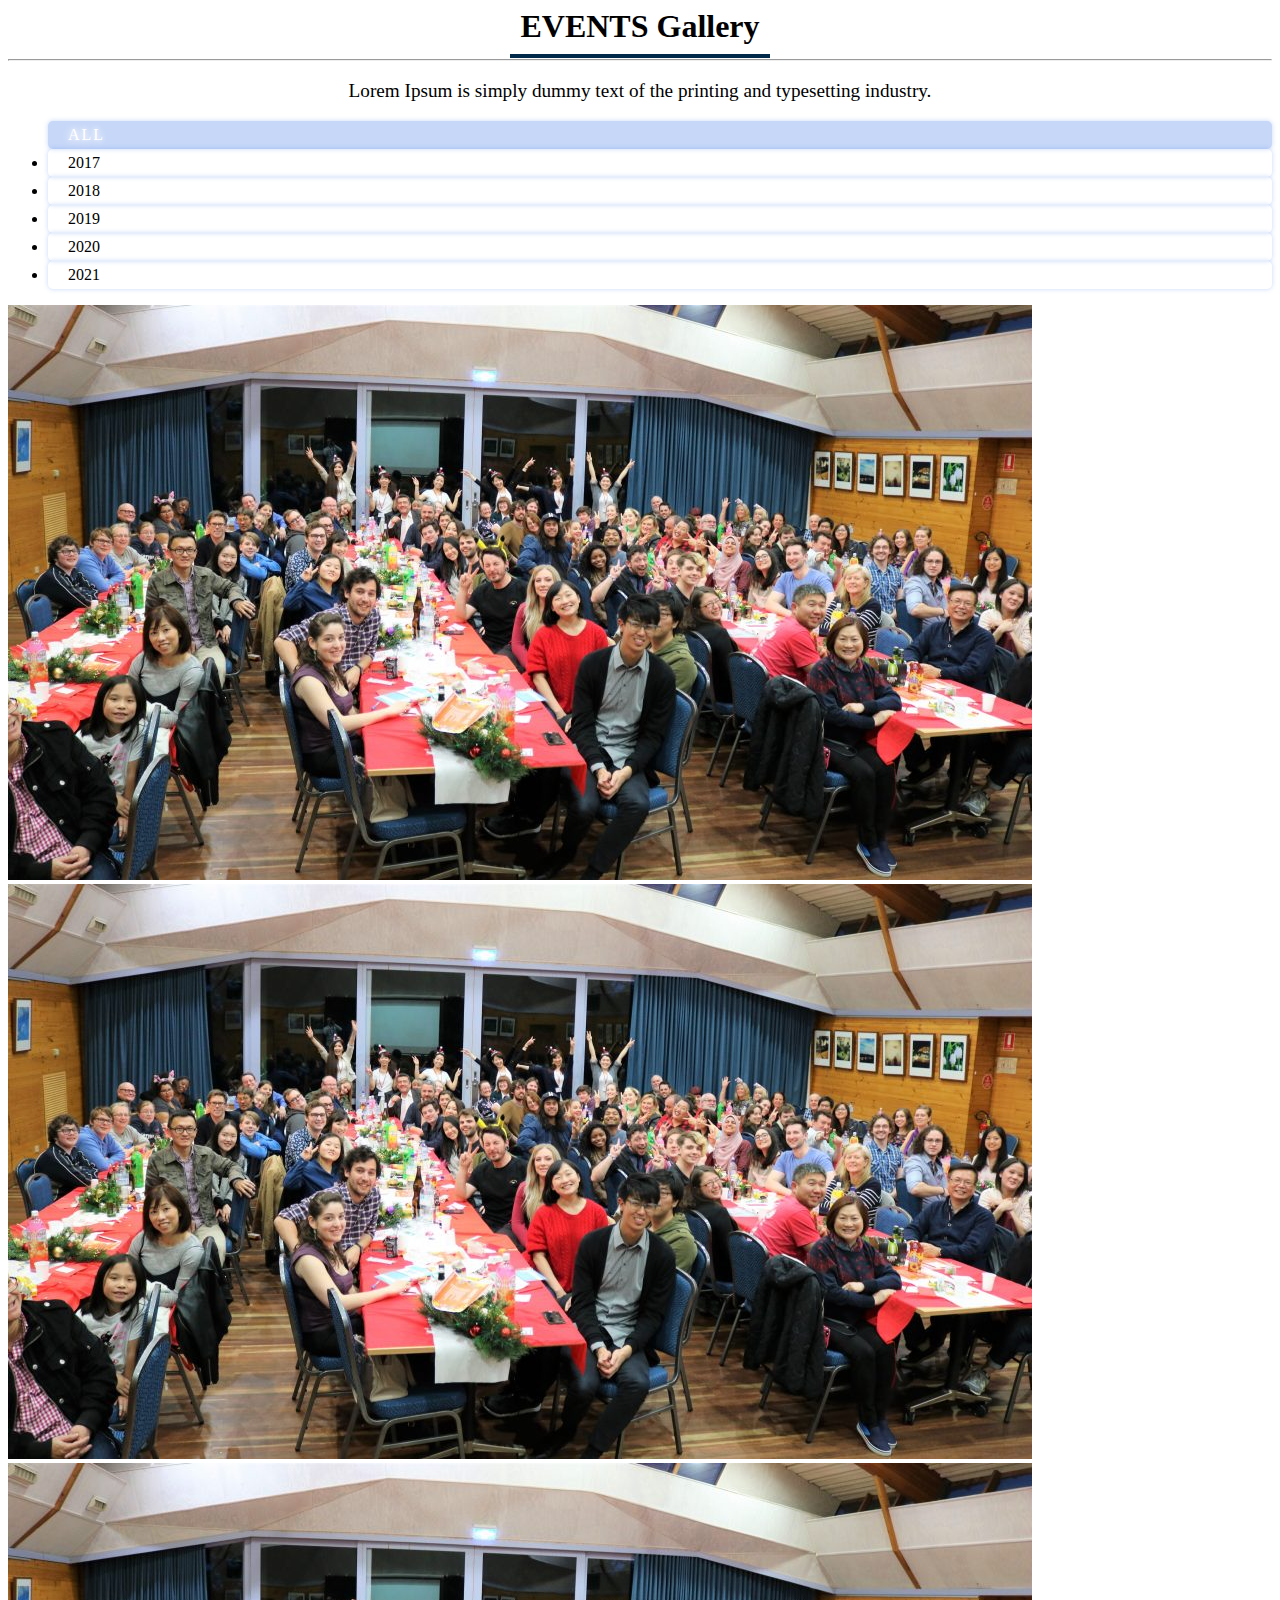
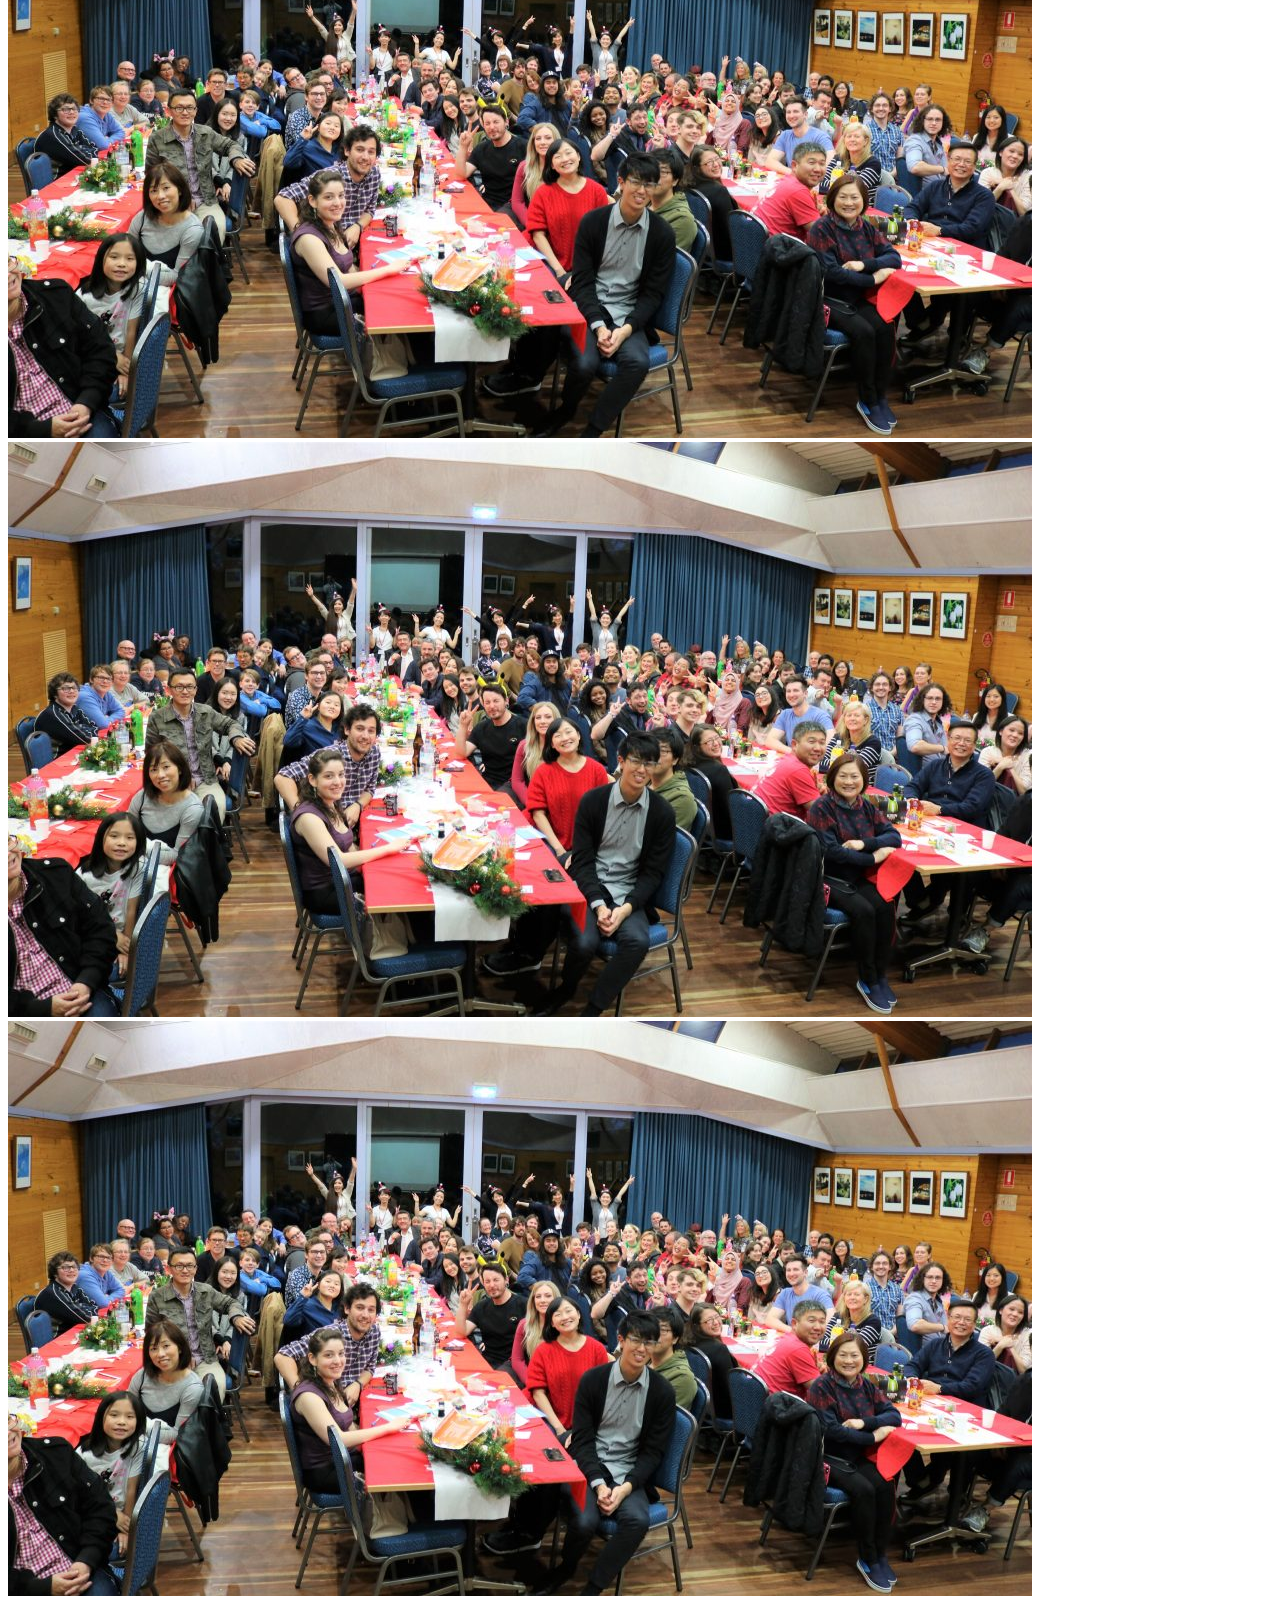
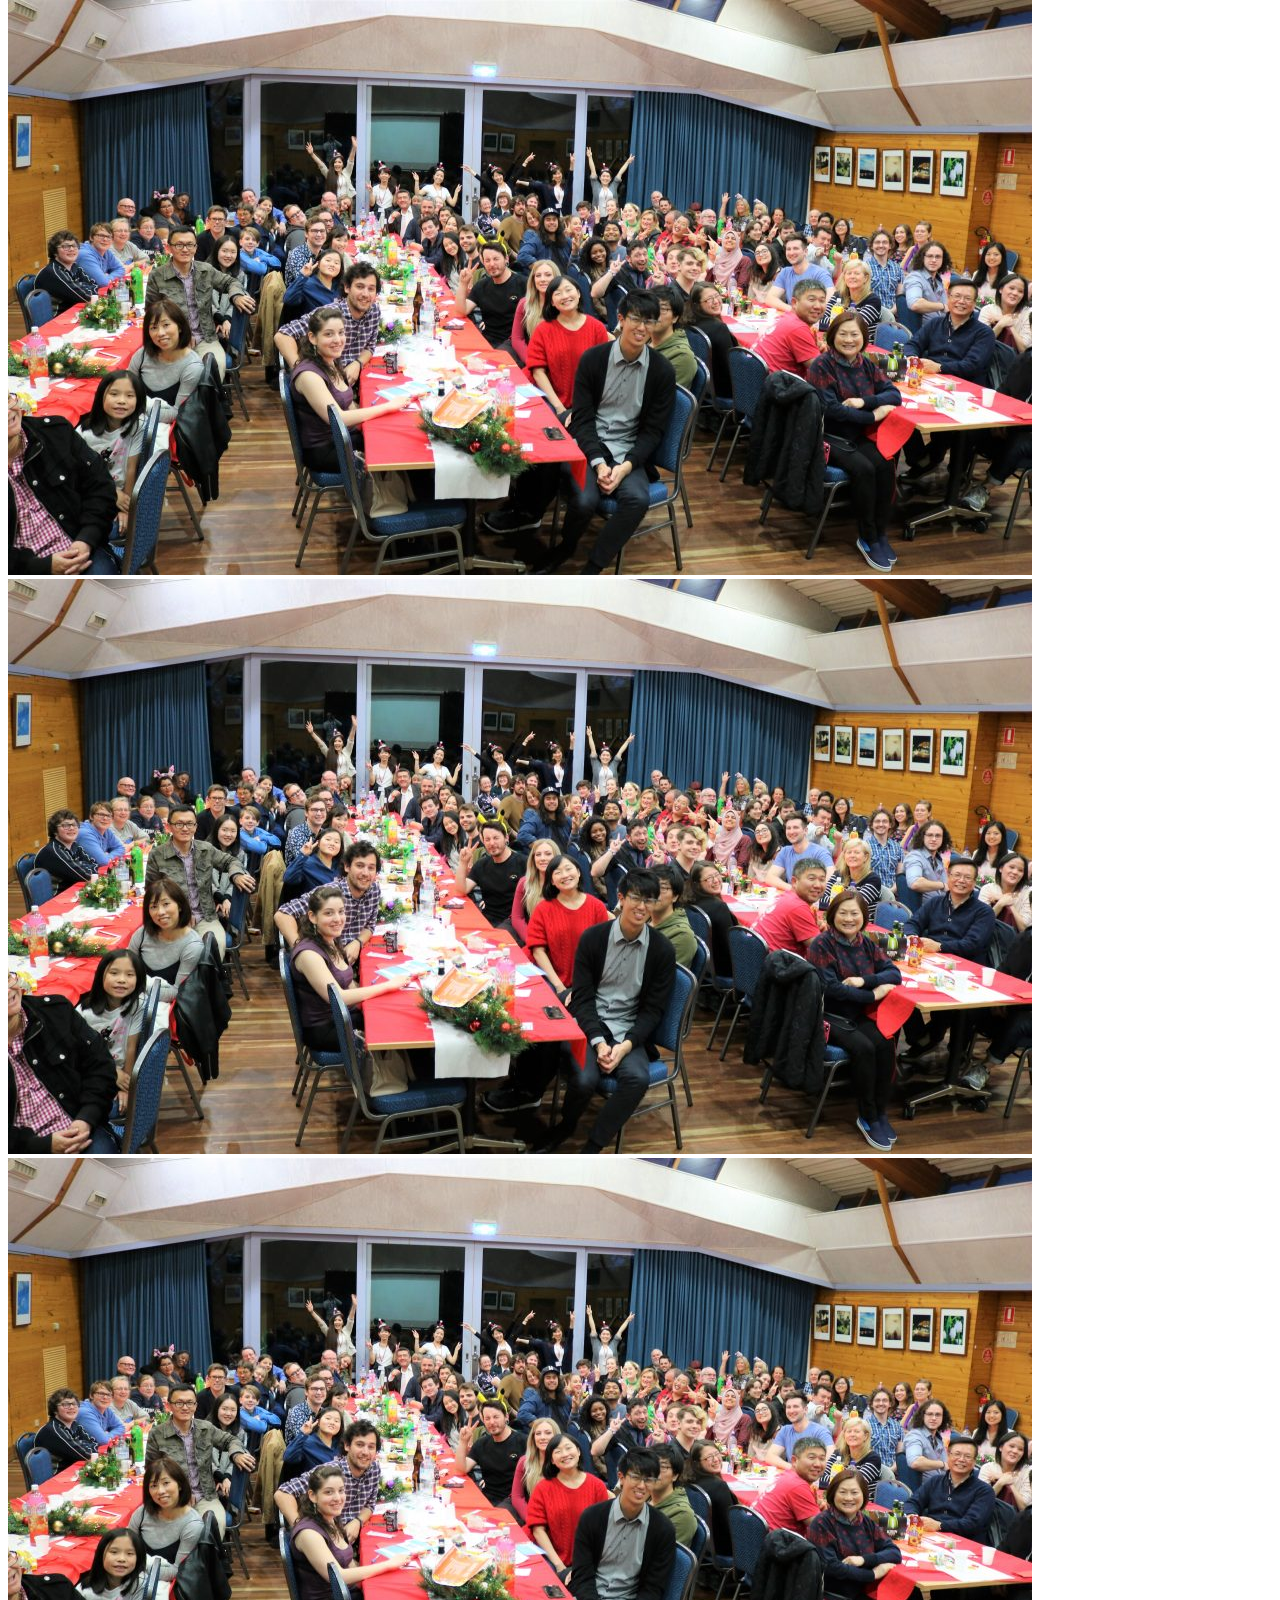
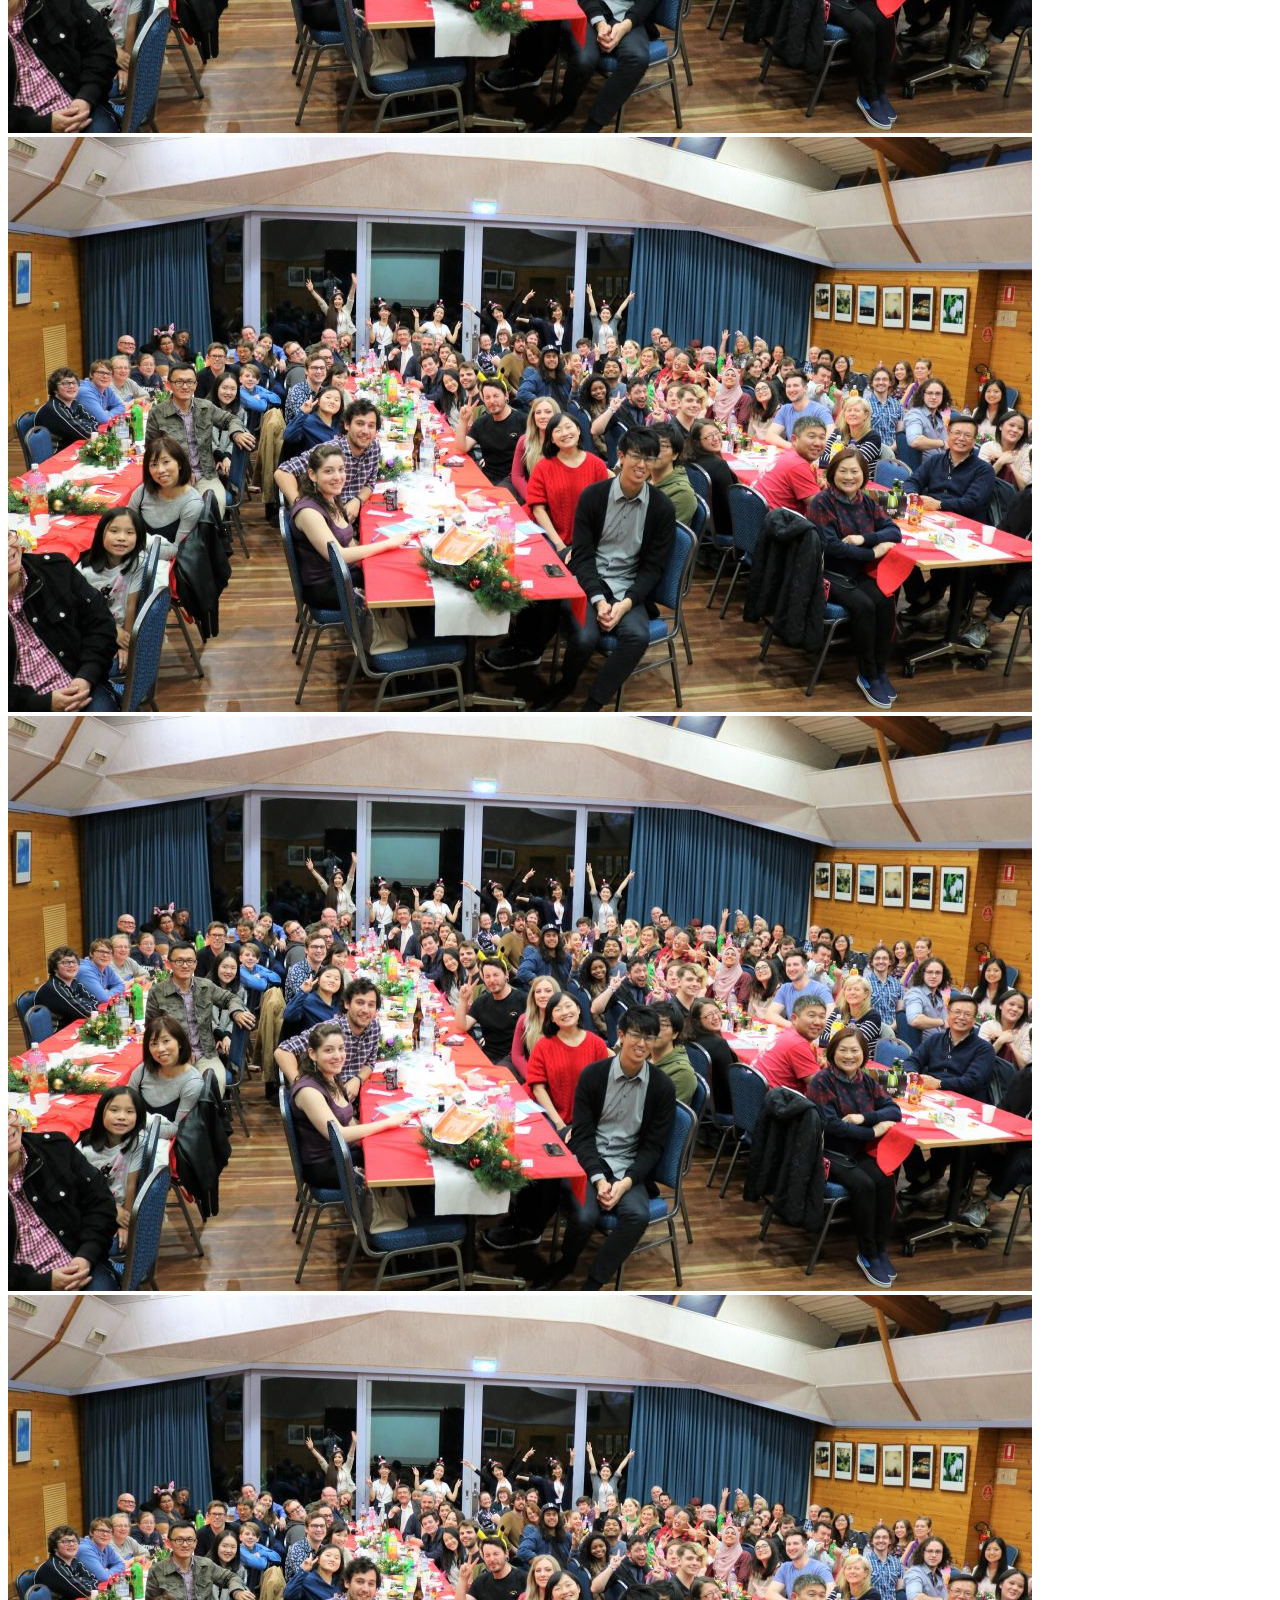
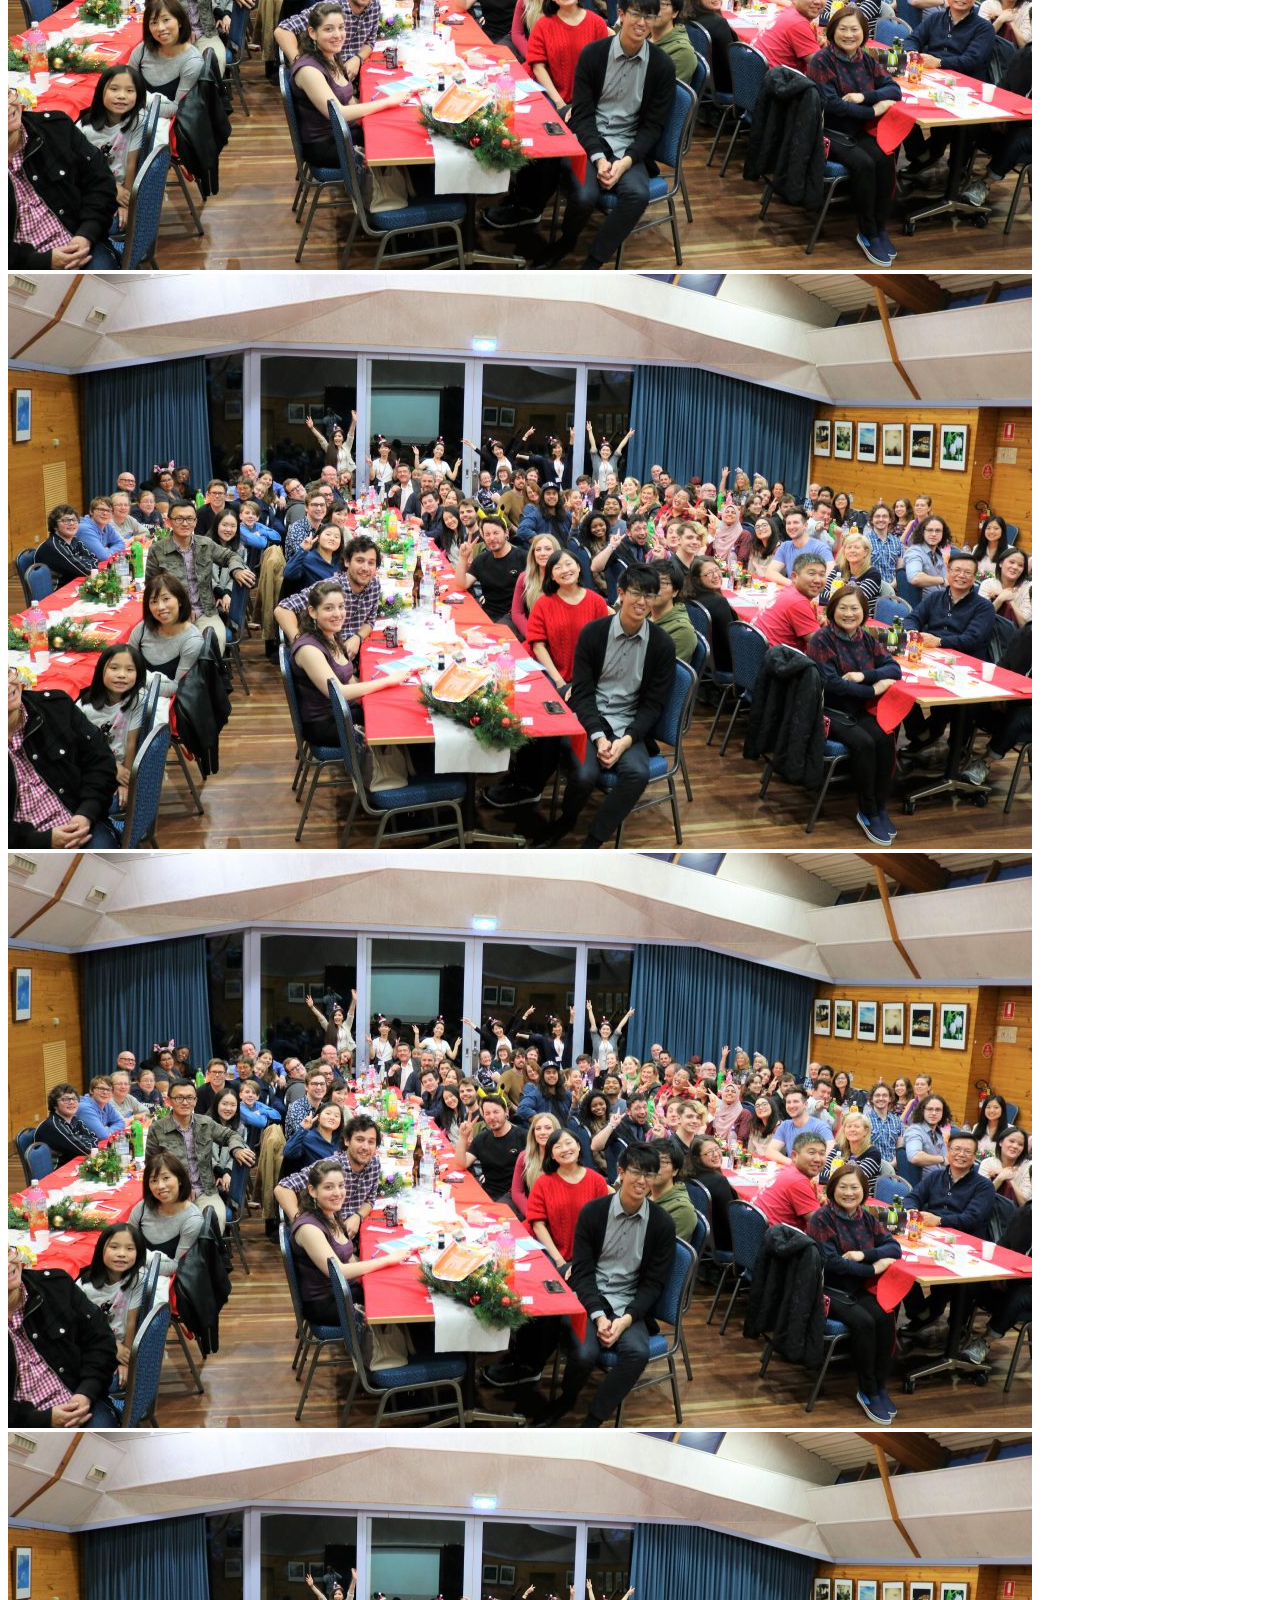
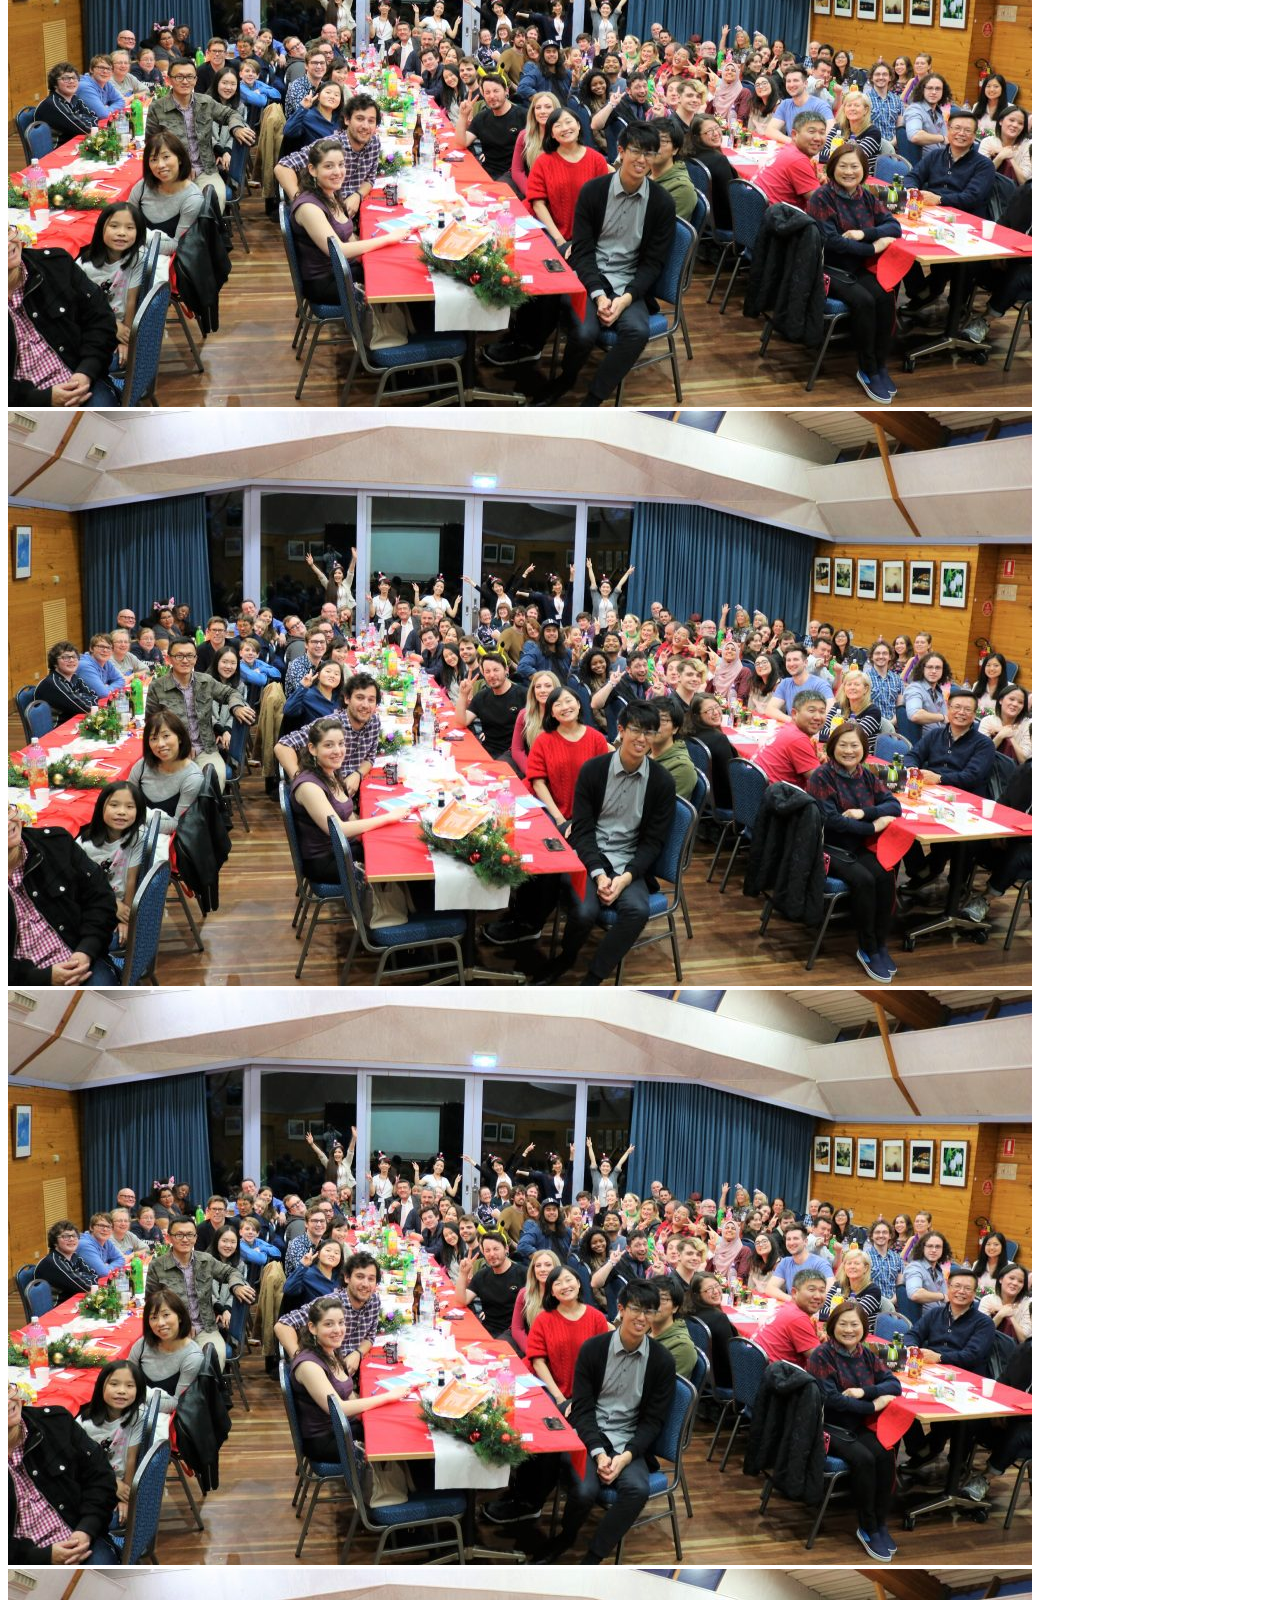
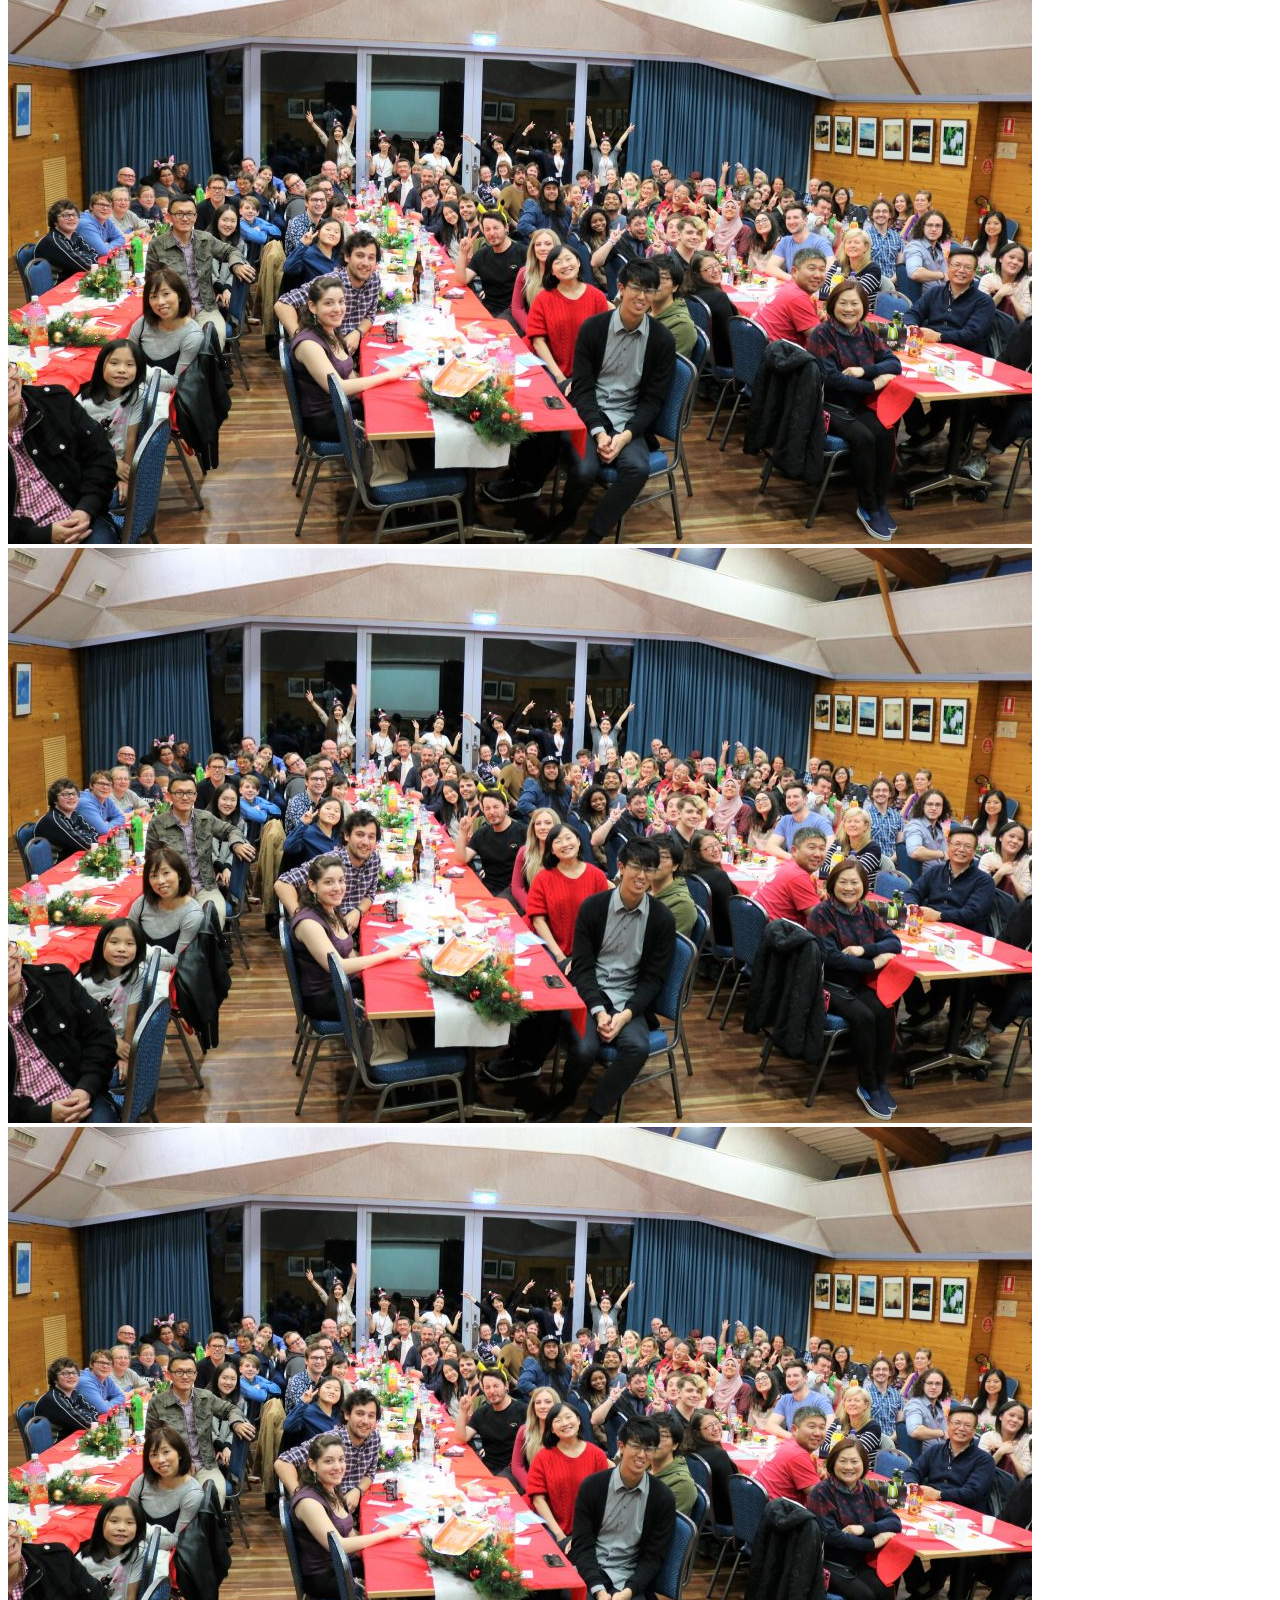
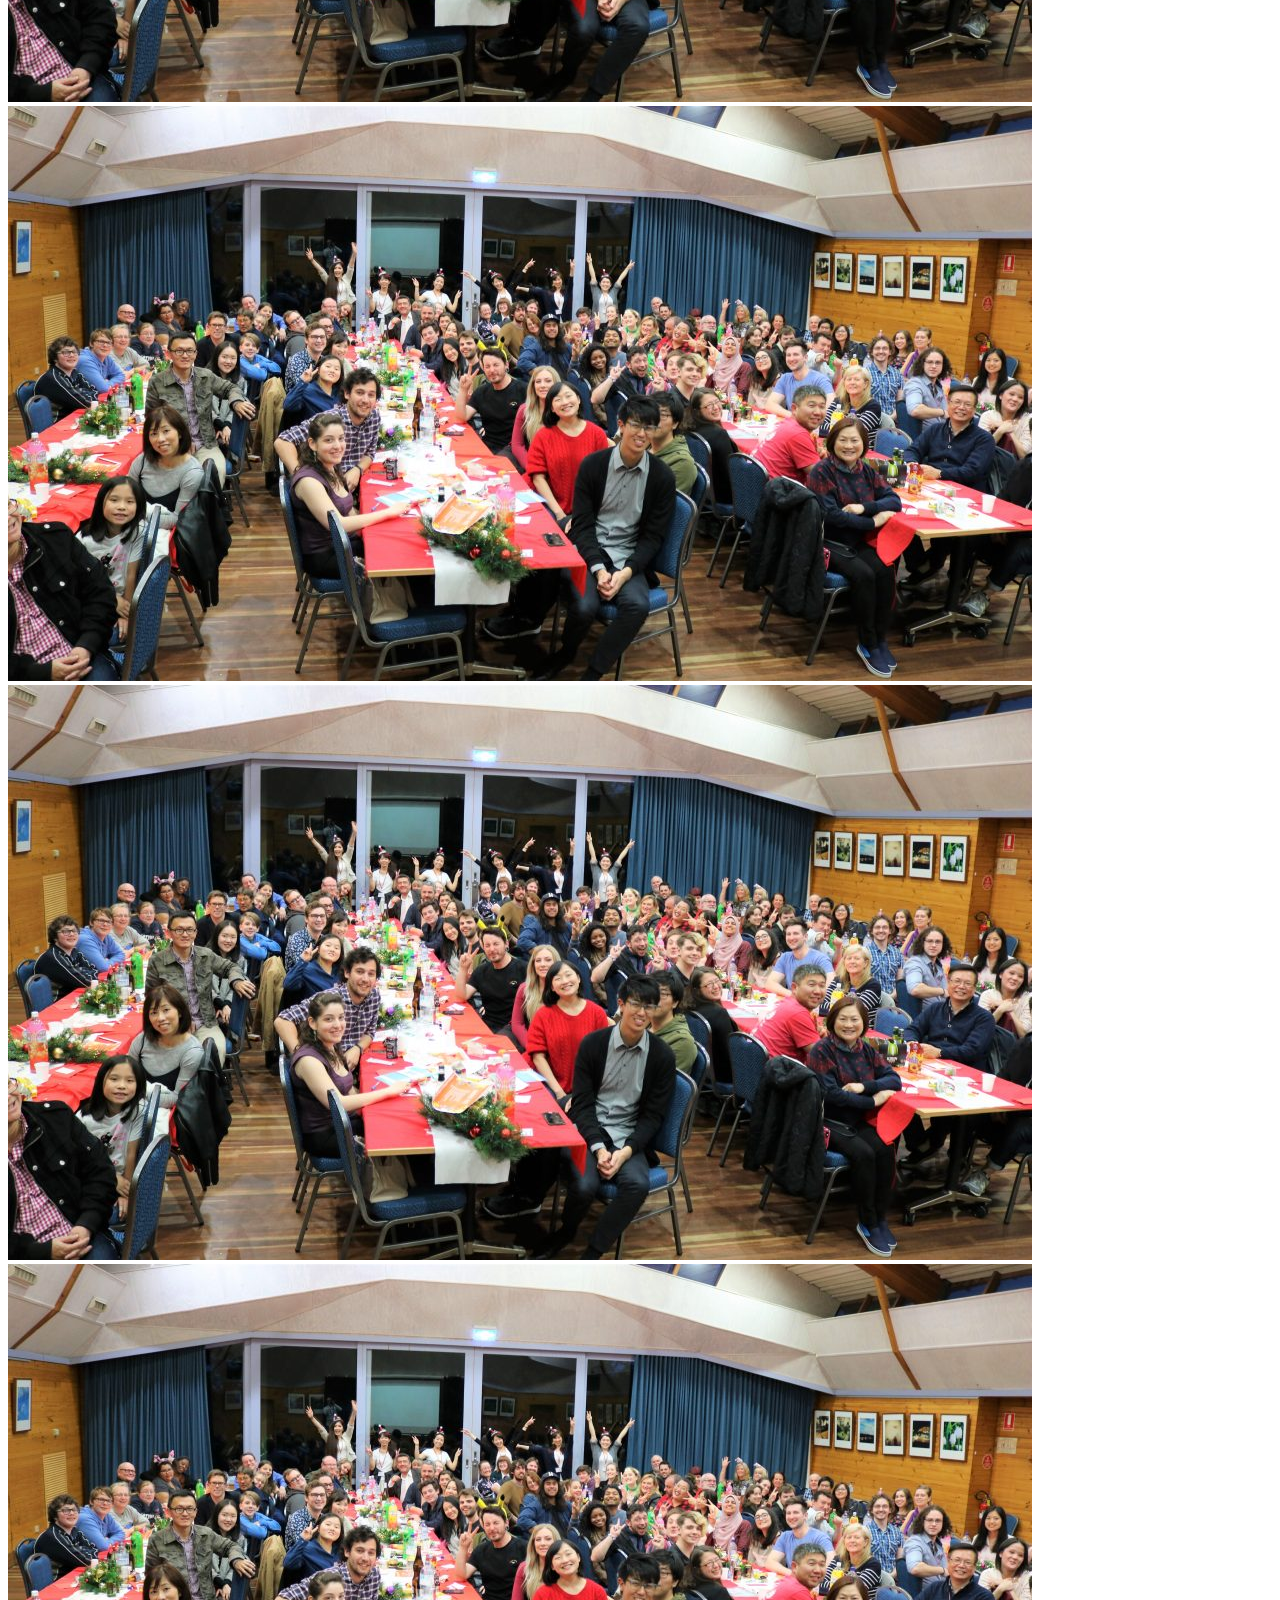
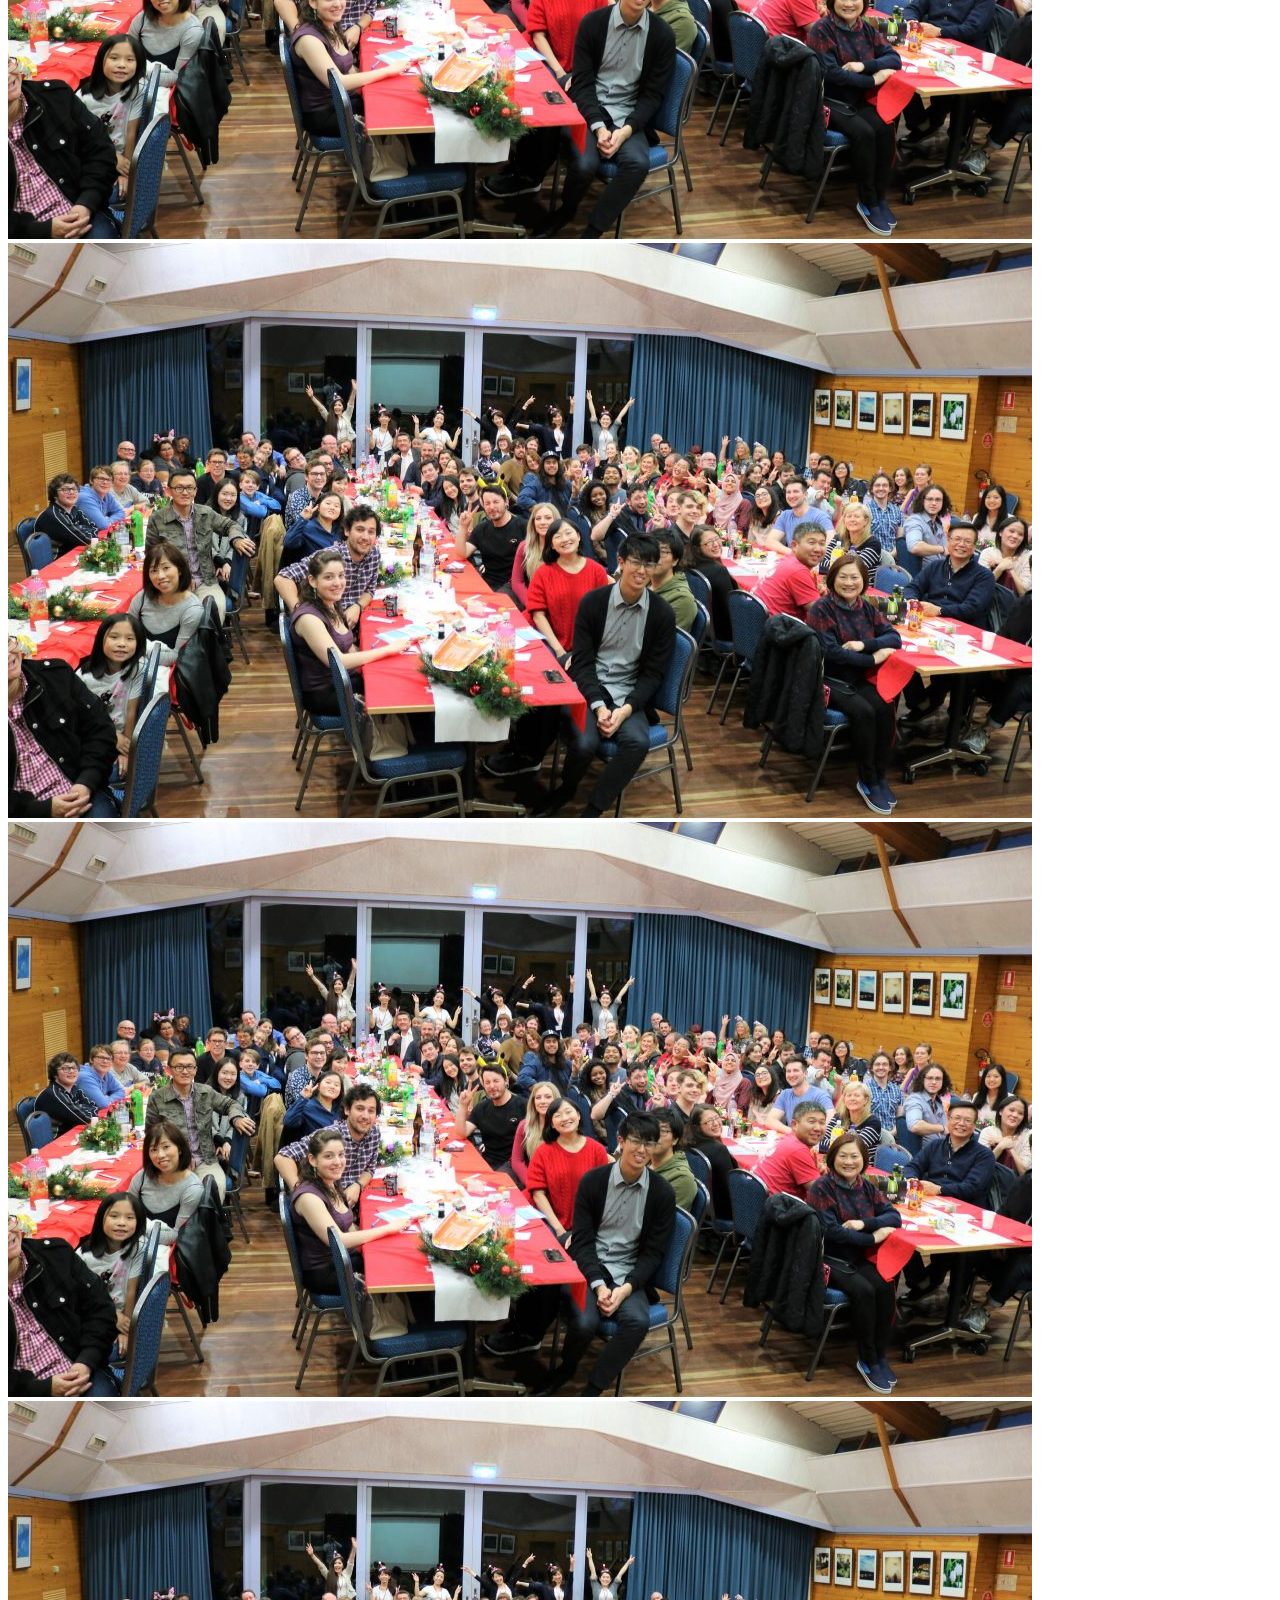
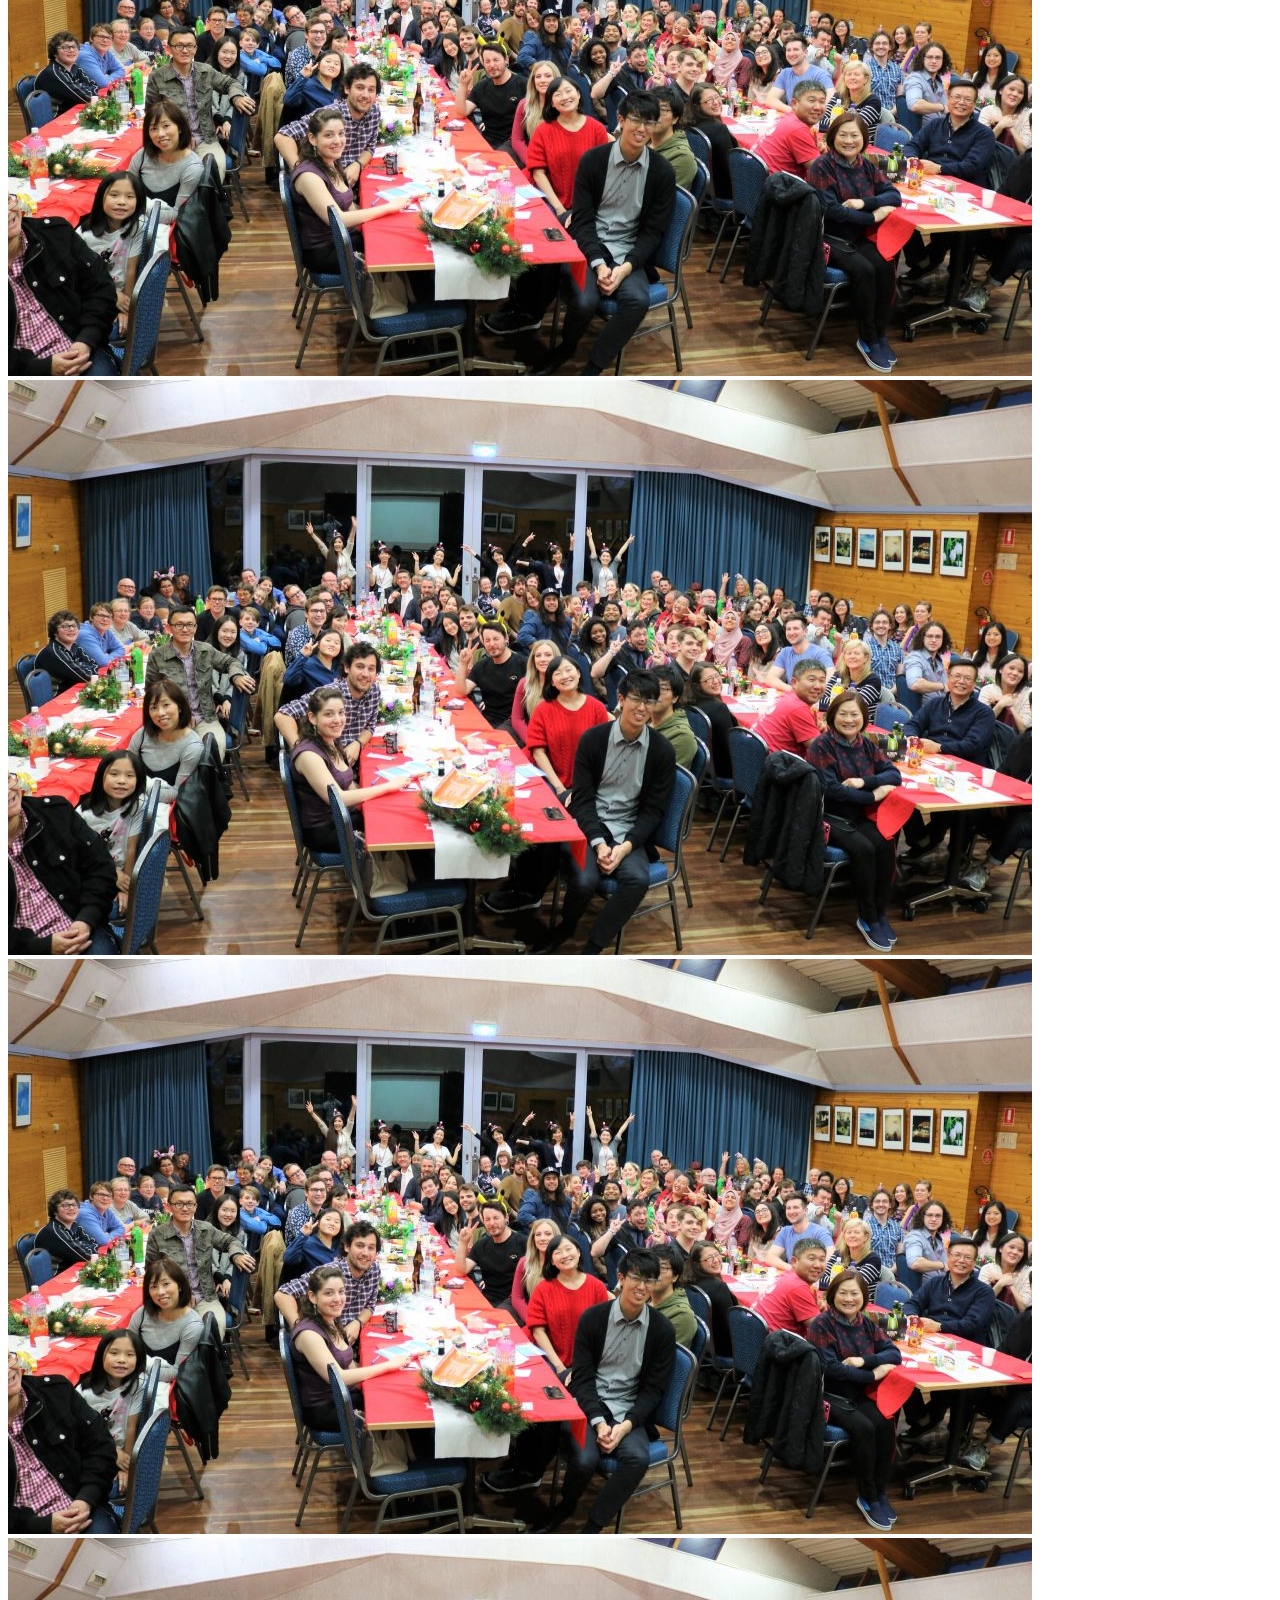
<file: eventgallery1.html>
<!DOCTYPE html>
<html>
    <head>
            <title>Bootstrap Project</title>
        
        <!-- for icon -->
    <link href="./img/navigation/lg2.png" rel="icon" type="image/png" sizes="18px"/>
    
          <!-- bootstrap css1 js2 -->
    <link href="https://cdn.jsdelivr.net/npm/bootstrap@5.1.3/dist/css/bootstrap.min.css" rel="stylesheet"
    integrity="sha384-1BmE4kWBq78iYhFldvKuhfTAU6auU8tT94WrHftjDbrCEXSU1oBoqyl2QvZ6jIW3" crossorigin="anonymous">

      <!-- fontawesome css1  -->
      <link rel="stylesheet" href="https://cdnjs.cloudflare.com/ajax/libs/font-awesome/6.0.0-beta2/css/all.min.css" integrity="sha512-YWzhKL2whUzgiheMoBFwW8CKV4qpHQAEuvilg9FAn5VJUDwKZZxkJNuGM4XkWuk94WCrrwslk8yWNGmY1EduTA==" crossorigin="anonymous" referrerpolicy="no-referrer" />

      <link href="css/eventgallery.css" rel="stylesheet" type="text/css" />
    </head>
    <body>
        
           <!-- Start Photo Section  -->
      <div class="eventphoto1">

         <!--Start Title Section-->
       <div class="col-9 my-5 mx-auto title ">
        <h2 class="text-uppercase">EVENTS Gallery</h2>
        <hr/>
      <p class="mt-3">Lorem Ipsum is simply dummy text of the printing and typesetting industry.</p>
    </div>
    <!--End Title Section-->

        <div class="container-fulid mx-auto">
            <ul class="breadcrumb text-info text-uppercase col-12 d-flex justify-content-center my-5">

                <li class="bteadcrumb-item mx-2 bteadcrumbs active">all</li>
                <li class="bteadcrumb-item mx-2 bteadcrumbs">2017</li>
                <li class="bteadcrumb-item mx-2 bteadcrumbs">2018</li>
                <li class="bteadcrumb-item mx-2 bteadcrumbs">2019</li>
                <li class="bteadcrumb-item mx-2 bteadcrumbs">2020</li>
                <li class="bteadcrumb-item mx-2 bteadcrumbs">2021</li>


            </ul>

            <div class="row m-4 justify-content-center event1">
                <div class="card col-11 col-lg-3 col-md-4 col-sm-6 g-0 y2018">
                    <img src="img/event/Event-1024x575.jpg" alt="">
                </div>

                <div class="card col-11 col-lg-3 col-md-4 col-sm-6 g-0 y2018">
                    <img src="img/event/Event-1024x575.jpg" alt="">
                </div>

                <div class="card col-11 col-lg-3 col-md-4 col-sm-6 g-0 y2017">
                    <img src="img/event/Event-1024x575.jpg" alt="">
                </div>

                <div class="card col-11 col-lg-3 col-md-4 col-sm-6 g-0 y2017">
                    <img src="img/event/Event-1024x575.jpg" alt="">
                </div>

                <div class="card col-11 col-lg-3 col-md-4 col-sm-6 g-0 y2018">
                    <img src="img/event/Event-1024x575.jpg" alt="">
                </div>

                <div class="card col-11 col-lg-3 col-md-4 col-sm-6 g-0 y2019">
                    <img src="img/event/Event-1024x575.jpg" alt="">
                </div>

                <div class="card col-11 col-lg-3 col-md-4 col-sm-6 g-0 y2019">
                    <img src="img/event/Event-1024x575.jpg" alt="">
                </div>

                <div class="card col-11 col-lg-3 col-md-4 col-sm-6 g-0 y2020">
                    <img src="img/event/Event-1024x575.jpg" alt="">
                </div>
                <div class="card col-11 col-lg-3 col-md-4 col-sm-6 g-0 y2020">
                    <img src="img/event/Event-1024x575.jpg" alt="">
                </div>

                <div class="card col-11 col-lg-3 col-md-4 col-sm-6 g-0 y2021">
                    <img src="img/event/Event-1024x575.jpg" alt="">
                </div>

                <div class="card col-11 col-lg-3 col-md-4 col-sm-6 g-0 y2021">
                    <img src="img/event/Event-1024x575.jpg" alt="">
                </div>

                <div class="card col-11 col-lg-3 col-md-4 col-sm-6 g-0 y2021">
                    <img src="img/event/Event-1024x575.jpg" alt="">
                </div>

                <div class="card col-11 col-lg-3 col-md-4 col-sm-6 g-0 y2018">
                    <img src="img/event/Event-1024x575.jpg" alt="">
                </div>

                <div class="card col-11 col-lg-3 col-md-4 col-sm-6 g-0 y2018">
                    <img src="img/event/Event-1024x575.jpg" alt="">
                </div>

                <div class="card col-11 col-lg-3 col-md-4 col-sm-6 g-0 y2017">
                    <img src="img/event/Event-1024x575.jpg" alt="">
                </div>

                <div class="card col-11 col-lg-3 col-md-4 col-sm-6 g-0 y2017">
                    <img src="img/event/Event-1024x575.jpg" alt="">
                </div>

                <div class="card col-11 col-lg-3 col-md-4 col-sm-6 g-0 y2018">
                    <img src="img/event/Event-1024x575.jpg" alt="">
                </div>

                <div class="card col-11 col-lg-3 col-md-4 col-sm-6 g-0 y2019">
                    <img src="img/event/Event-1024x575.jpg" alt="">
                </div>

                <div class="card col-11 col-lg-3 col-md-4 col-sm-6 g-0 y2019">
                    <img src="img/event/Event-1024x575.jpg" alt="">
                </div>

                <div class="card col-11 col-lg-3 col-md-4 col-sm-6 g-0 y2020">
                    <img src="img/event/Event-1024x575.jpg" alt="">
                </div>
                <div class="card col-11 col-lg-3 col-md-4 col-sm-6 g-0 y2020">
                    <img src="img/event/Event-1024x575.jpg" alt="">
                </div>

                <div class="card col-11 col-lg-3 col-md-4 col-sm-6 g-0 y2021">
                    <img src="img/event/Event-1024x575.jpg" alt="">
                </div>

                <div class="card col-11 col-lg-3 col-md-4 col-sm-6 g-0 y2021">
                    <img src="img/event/Event-1024x575.jpg" alt="">
                </div>

                <div class="card col-11 col-lg-3 col-md-4 col-sm-6 g-0 y2021">
                    <img src="img/event/Event-1024x575.jpg" alt="">
                </div>

                <div class="card col-11 col-lg-3 col-md-4 col-sm-6 g-0 y2018">
                    <img src="img/event/Event-1024x575.jpg" alt="">
                </div>

                <div class="card col-11 col-lg-3 col-md-4 col-sm-6 g-0 y2018">
                    <img src="img/event/Event-1024x575.jpg" alt="">
                </div>

                <div class="card col-11 col-lg-3 col-md-4 col-sm-6 g-0 y2017">
                    <img src="img/event/Event-1024x575.jpg" alt="">
                </div>

                <div class="card col-11 col-lg-3 col-md-4 col-sm-6 g-0 y2017">
                    <img src="img/event/Event-1024x575.jpg" alt="">
                </div>

                <div class="card col-11 col-lg-3 col-md-4 col-sm-6 g-0 y2018">
                    <img src="img/event/Event-1024x575.jpg" alt="">
                </div>

                <div class="card col-11 col-lg-3 col-md-4 col-sm-6 g-0 y2019">
                    <img src="img/event/Event-1024x575.jpg" alt="">
                </div>

                <div class="card col-11 col-lg-3 col-md-4 col-sm-6 g-0 y2019">
                    <img src="img/event/Event-1024x575.jpg" alt="">
                </div>

                <div class="card col-11 col-lg-3 col-md-4 col-sm-6 g-0 y2020">
                    <img src="img/event/Event-1024x575.jpg" alt="">
                </div>
                <div class="card col-11 col-lg-3 col-md-4 col-sm-6 g-0 y2020">
                    <img src="img/event/Event-1024x575.jpg" alt="">
                </div>

                <div class="card col-11 col-lg-3 col-md-4 col-sm-6 g-0 y2021">
                    <img src="img/event/Event-1024x575.jpg" alt="">
                </div>

                <div class="card col-11 col-lg-3 col-md-4 col-sm-6 g-0 y2021">
                    <img src="img/event/Event-1024x575.jpg" alt="">
                </div>

                <div class="card col-11 col-lg-3 col-md-4 col-sm-6 g-0 y2021">
                    <img src="img/event/Event-1024x575.jpg" alt="">
                </div>

                <div class="card col-11 col-lg-3 col-md-4 col-sm-6 g-0 y2018">
                    <img src="img/event/Event-1024x575.jpg" alt="">
                </div>

                <div class="card col-11 col-lg-3 col-md-4 col-sm-6 g-0 y2018">
                    <img src="img/event/Event-1024x575.jpg" alt="">
                </div>

                <div class="card col-11 col-lg-3 col-md-4 col-sm-6 g-0 y2017">
                    <img src="img/event/Event-1024x575.jpg" alt="">
                </div>

                <div class="card col-11 col-lg-3 col-md-4 col-sm-6 g-0 y2017">
                    <img src="img/event/Event-1024x575.jpg" alt="">
                </div>

                <div class="card col-11 col-lg-3 col-md-4 col-sm-6 g-0 y2018">
                    <img src="img/event/Event-1024x575.jpg" alt="">
                </div>

                <div class="card col-11 col-lg-3 col-md-4 col-sm-6 g-0 y2019">
                    <img src="img/event/Event-1024x575.jpg" alt="">
                </div>

                <div class="card col-11 col-lg-3 col-md-4 col-sm-6 g-0 y2019">
                    <img src="img/event/Event-1024x575.jpg" alt="">
                </div>

                <div class="card col-11 col-lg-3 col-md-4 col-sm-6 g-0 y2020">
                    <img src="img/event/Event-1024x575.jpg" alt="">
                </div>
                <div class="card col-11 col-lg-3 col-md-4 col-sm-6 g-0 y2020">
                    <img src="img/event/Event-1024x575.jpg" alt="">
                </div>

                <div class="card col-11 col-lg-3 col-md-4 col-sm-6 g-0 y2021">
                    <img src="img/event/Event-1024x575.jpg" alt="">
                </div>

                <div class="card col-11 col-lg-3 col-md-4 col-sm-6 g-0 y2021">
                    <img src="img/event/Event-1024x575.jpg" alt="">
                </div>

                <div class="card col-11 col-lg-3 col-md-4 col-sm-6 g-0 y2021">
                    <img src="img/event/Event-1024x575.jpg" alt="">
                </div>

                <div class="card col-11 col-lg-3 col-md-4 col-sm-6 g-0 y2018">
                    <img src="img/event/Event-1024x575.jpg" alt="">
                </div>

                <div class="card col-11 col-lg-3 col-md-4 col-sm-6 g-0 y2018">
                    <img src="img/event/Event-1024x575.jpg" alt="">
                </div>

                <div class="card col-11 col-lg-3 col-md-4 col-sm-6 g-0 y2017">
                    <img src="img/event/Event-1024x575.jpg" alt="">
                </div>

                <div class="card col-11 col-lg-3 col-md-4 col-sm-6 g-0 y2017">
                    <img src="img/event/Event-1024x575.jpg" alt="">
                </div>

                <div class="card col-11 col-lg-3 col-md-4 col-sm-6 g-0 y2018">
                    <img src="img/event/Event-1024x575.jpg" alt="">
                </div>

                <div class="card col-11 col-lg-3 col-md-4 col-sm-6 g-0 y2019">
                    <img src="img/event/Event-1024x575.jpg" alt="">
                </div>

                <div class="card col-11 col-lg-3 col-md-4 col-sm-6 g-0 y2019">
                    <img src="img/event/Event-1024x575.jpg" alt="">
                </div>

                <div class="card col-11 col-lg-3 col-md-4 col-sm-6 g-0 y2020">
                    <img src="img/event/Event-1024x575.jpg" alt="">
                </div>
                <div class="card col-11 col-lg-3 col-md-4 col-sm-6 g-0 y2020">
                    <img src="img/event/Event-1024x575.jpg" alt="">
                </div>

                <div class="card col-11 col-lg-3 col-md-4 col-sm-6 g-0 y2021">
                    <img src="img/event/Event-1024x575.jpg" alt="">
                </div>

                <div class="card col-11 col-lg-3 col-md-4 col-sm-6 g-0 y2021">
                    <img src="img/event/Event-1024x575.jpg" alt="">
                </div>

                <div class="card col-11 col-lg-3 col-md-4 col-sm-6 g-0 y2021">
                    <img src="img/event/Event-1024x575.jpg" alt="">
                </div>
            </div>



            </div>



            </div>

            
        </div>
    </div>
      <!-- End Photo Section  -->


 <!-- bootstrp css1 js2 -->
 <script src="https://cdn.jsdelivr.net/npm/@popperjs/core@2.10.2/dist/umd/popper.min.js"
 integrity="sha384-7+zCNj/IqJ95wo16oMtfsKbZ9ccEh31eOz1HGyDuCQ6wgnyJNSYdrPa03rtR1zdB"
 crossorigin="anonymous"></script>
<script src="https://cdn.jsdelivr.net/npm/bootstrap@5.1.3/dist/js/bootstrap.min.js"
 integrity="sha384-QJHtvGhmr9XOIpI6YVutG+2QOK9T+ZnN4kzFN1RtK3zEFEIsxhlmWl5/YESvpZ13"
 crossorigin="anonymous"></script>
   <!-- jquery js1  -->
   <!-- <script src="https://code.jquery.com/jquery-3.6.0.min.js" type="text/javascript"></script> -->
   <script src="https://code.jquery.com/jquery-3.6.0.min.js" type="text/javascript"></script>

   
  <script src="jquery/jqapp.js" type="text/javascript"></script>
    </body>
</html>
</file>
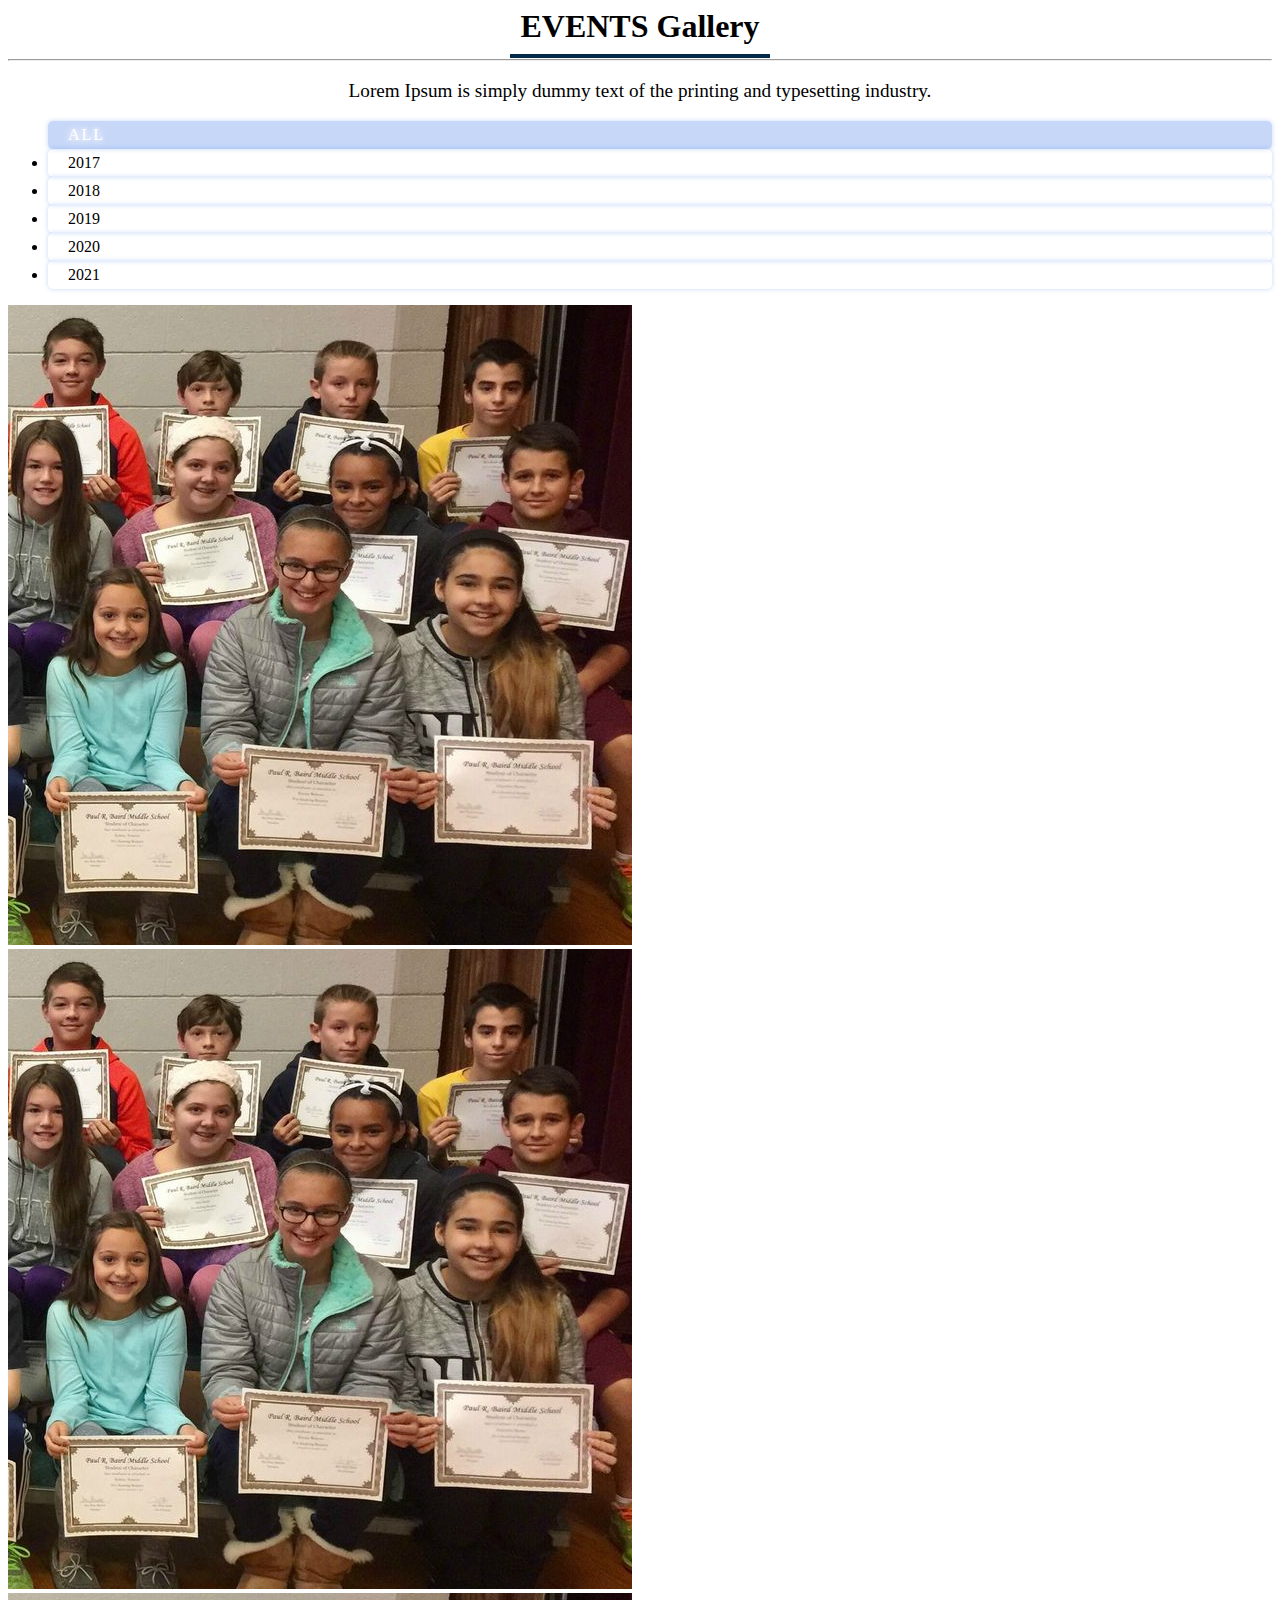
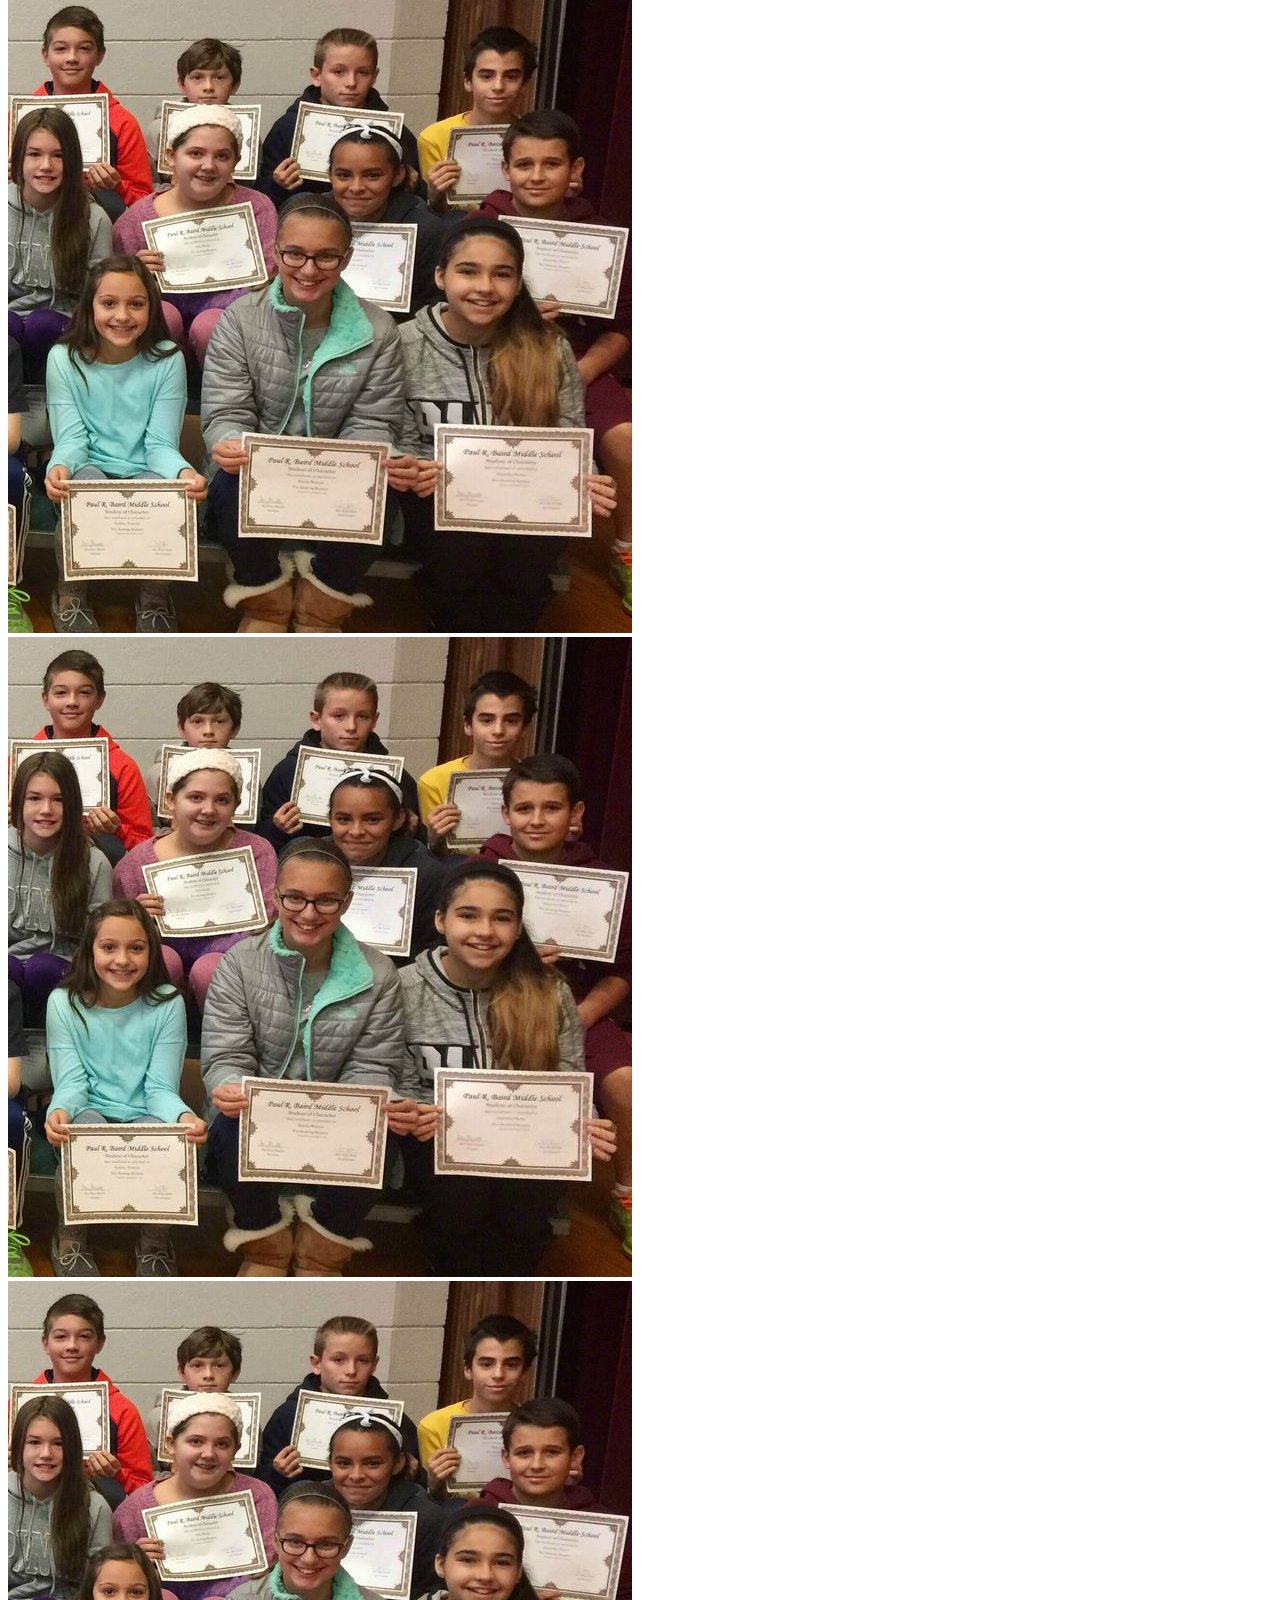
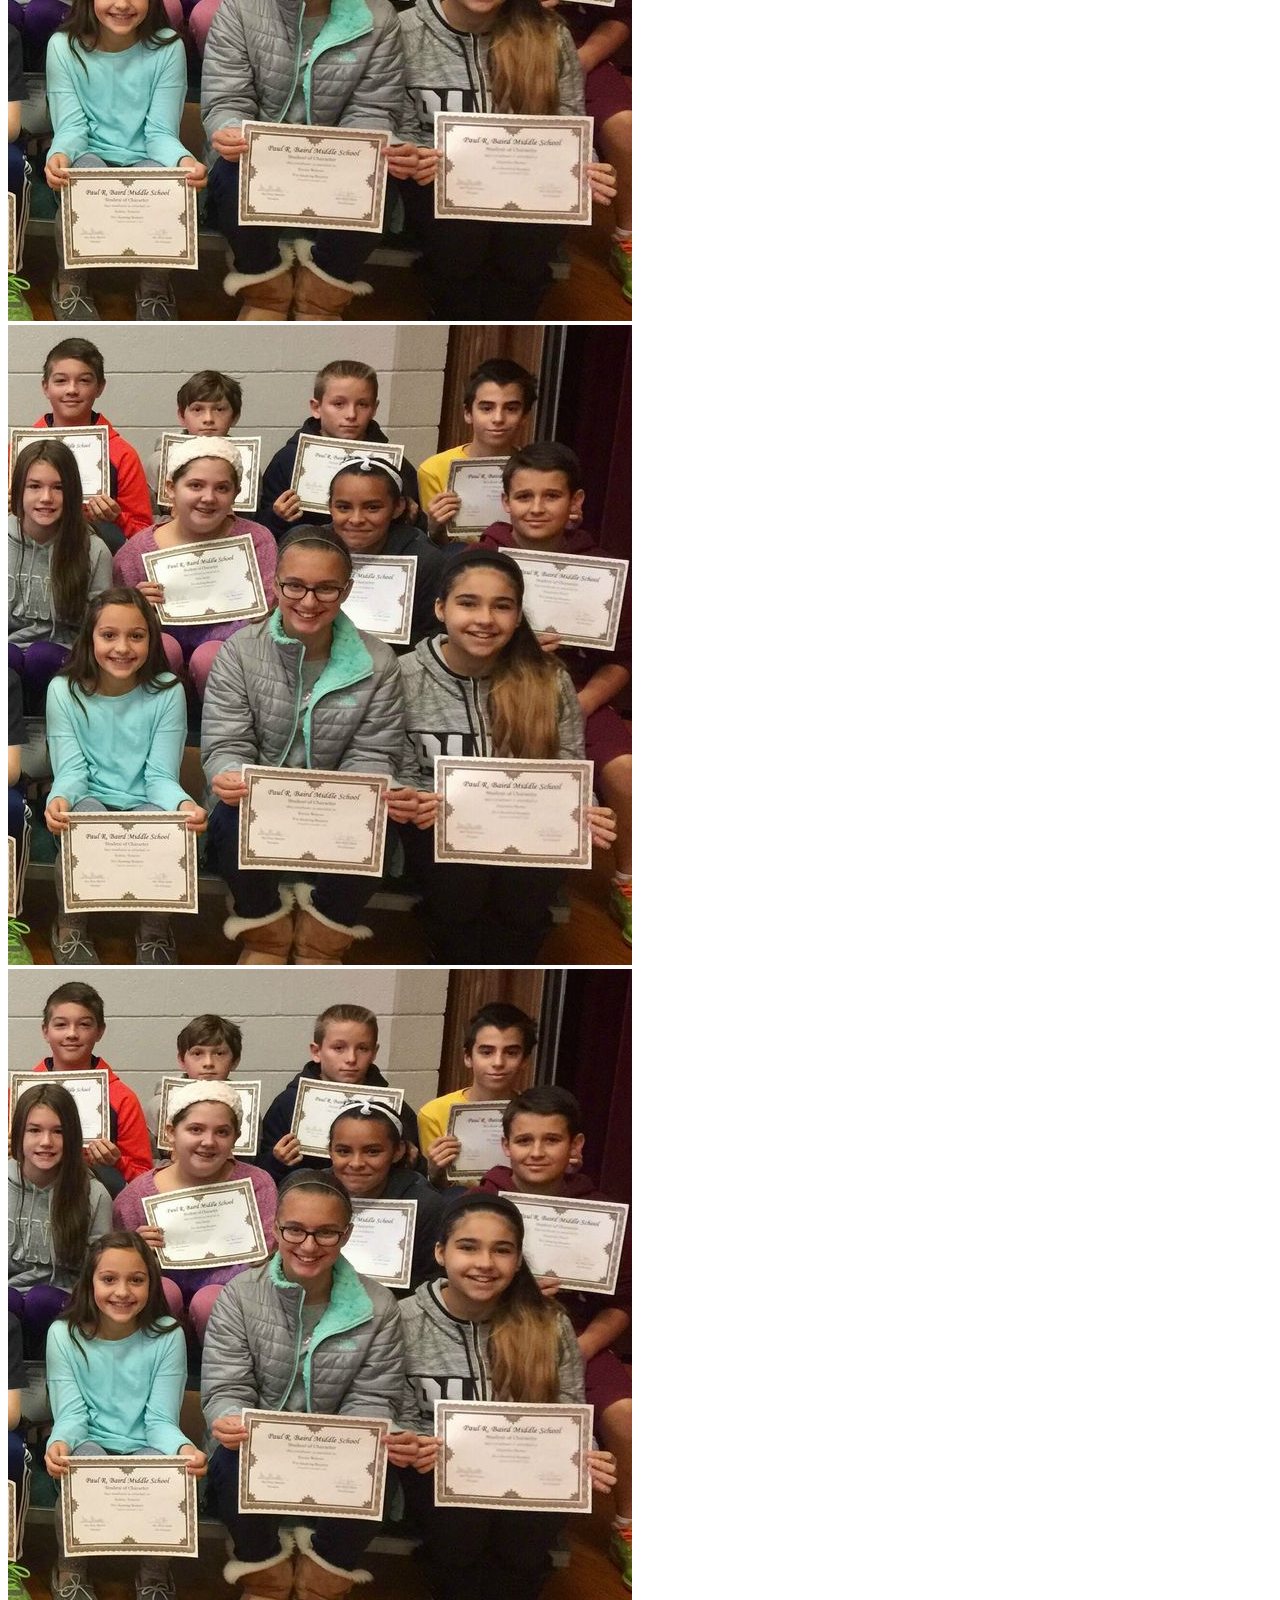
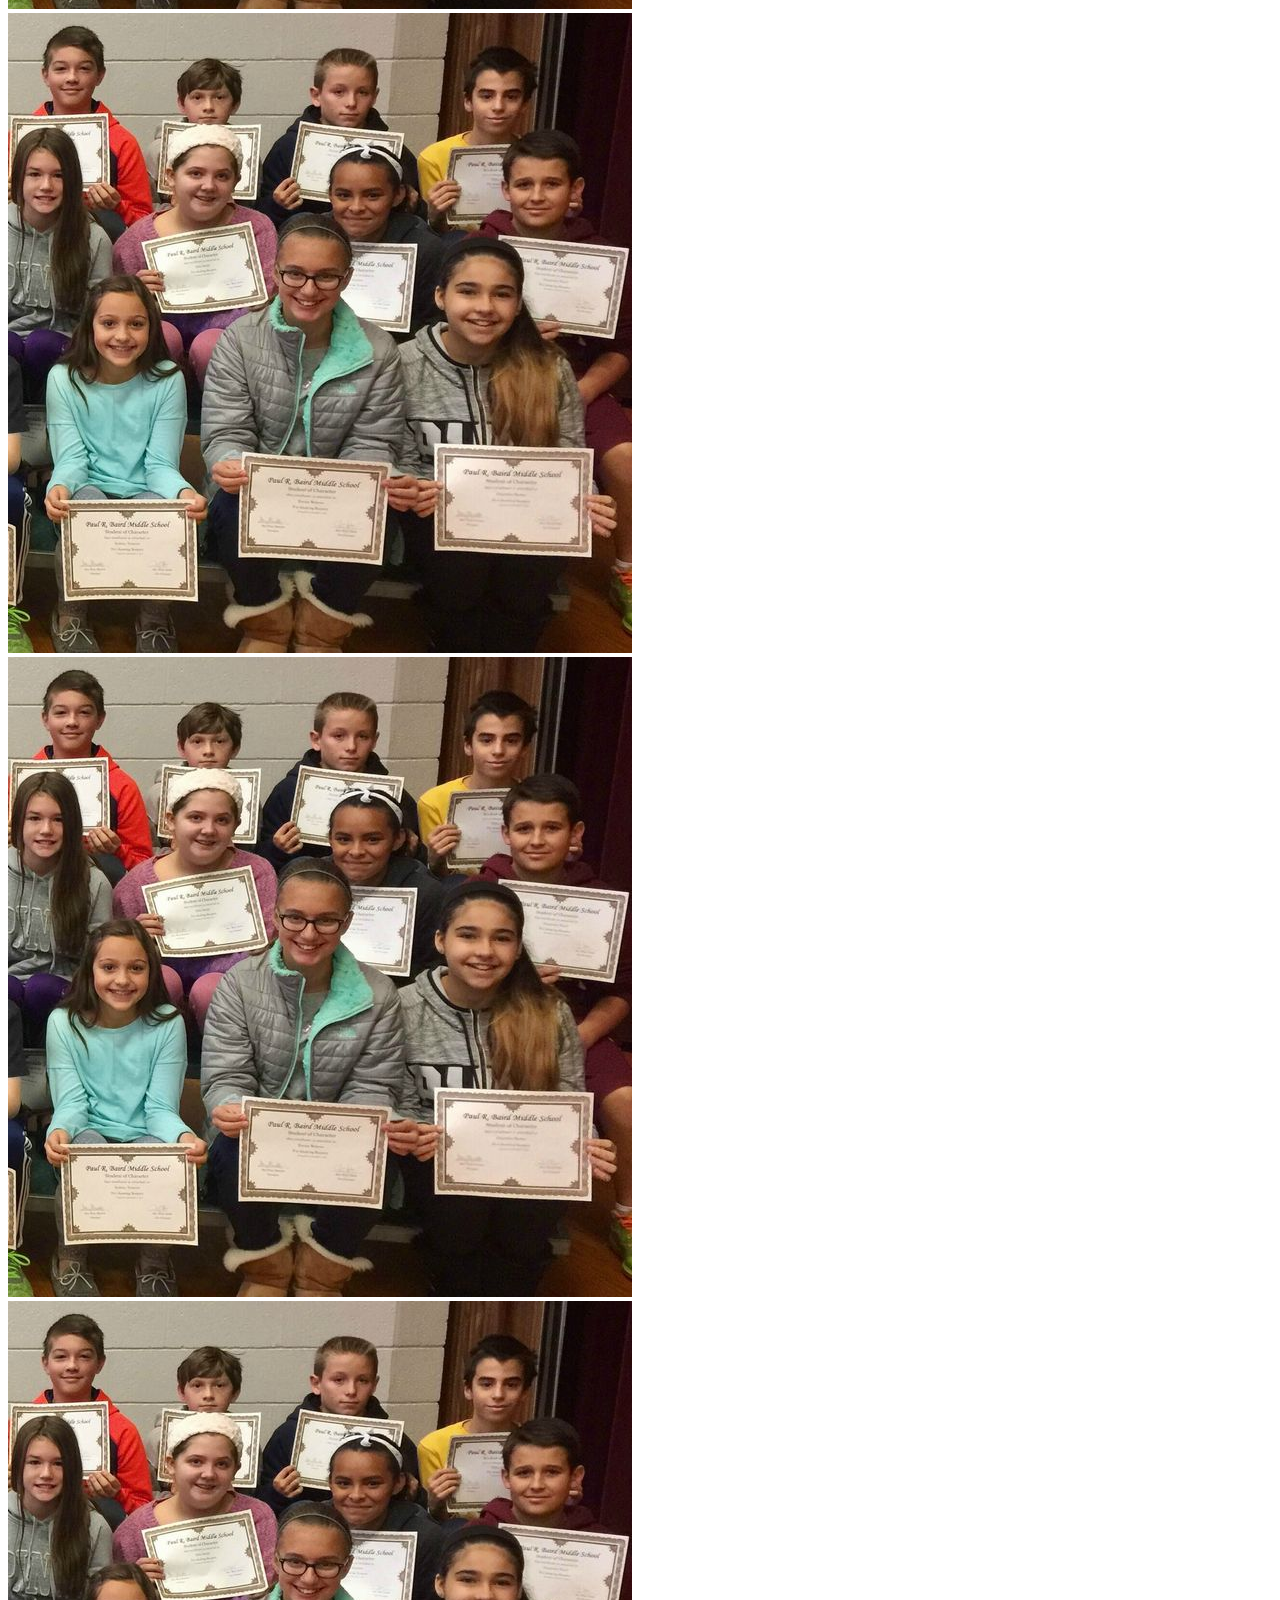
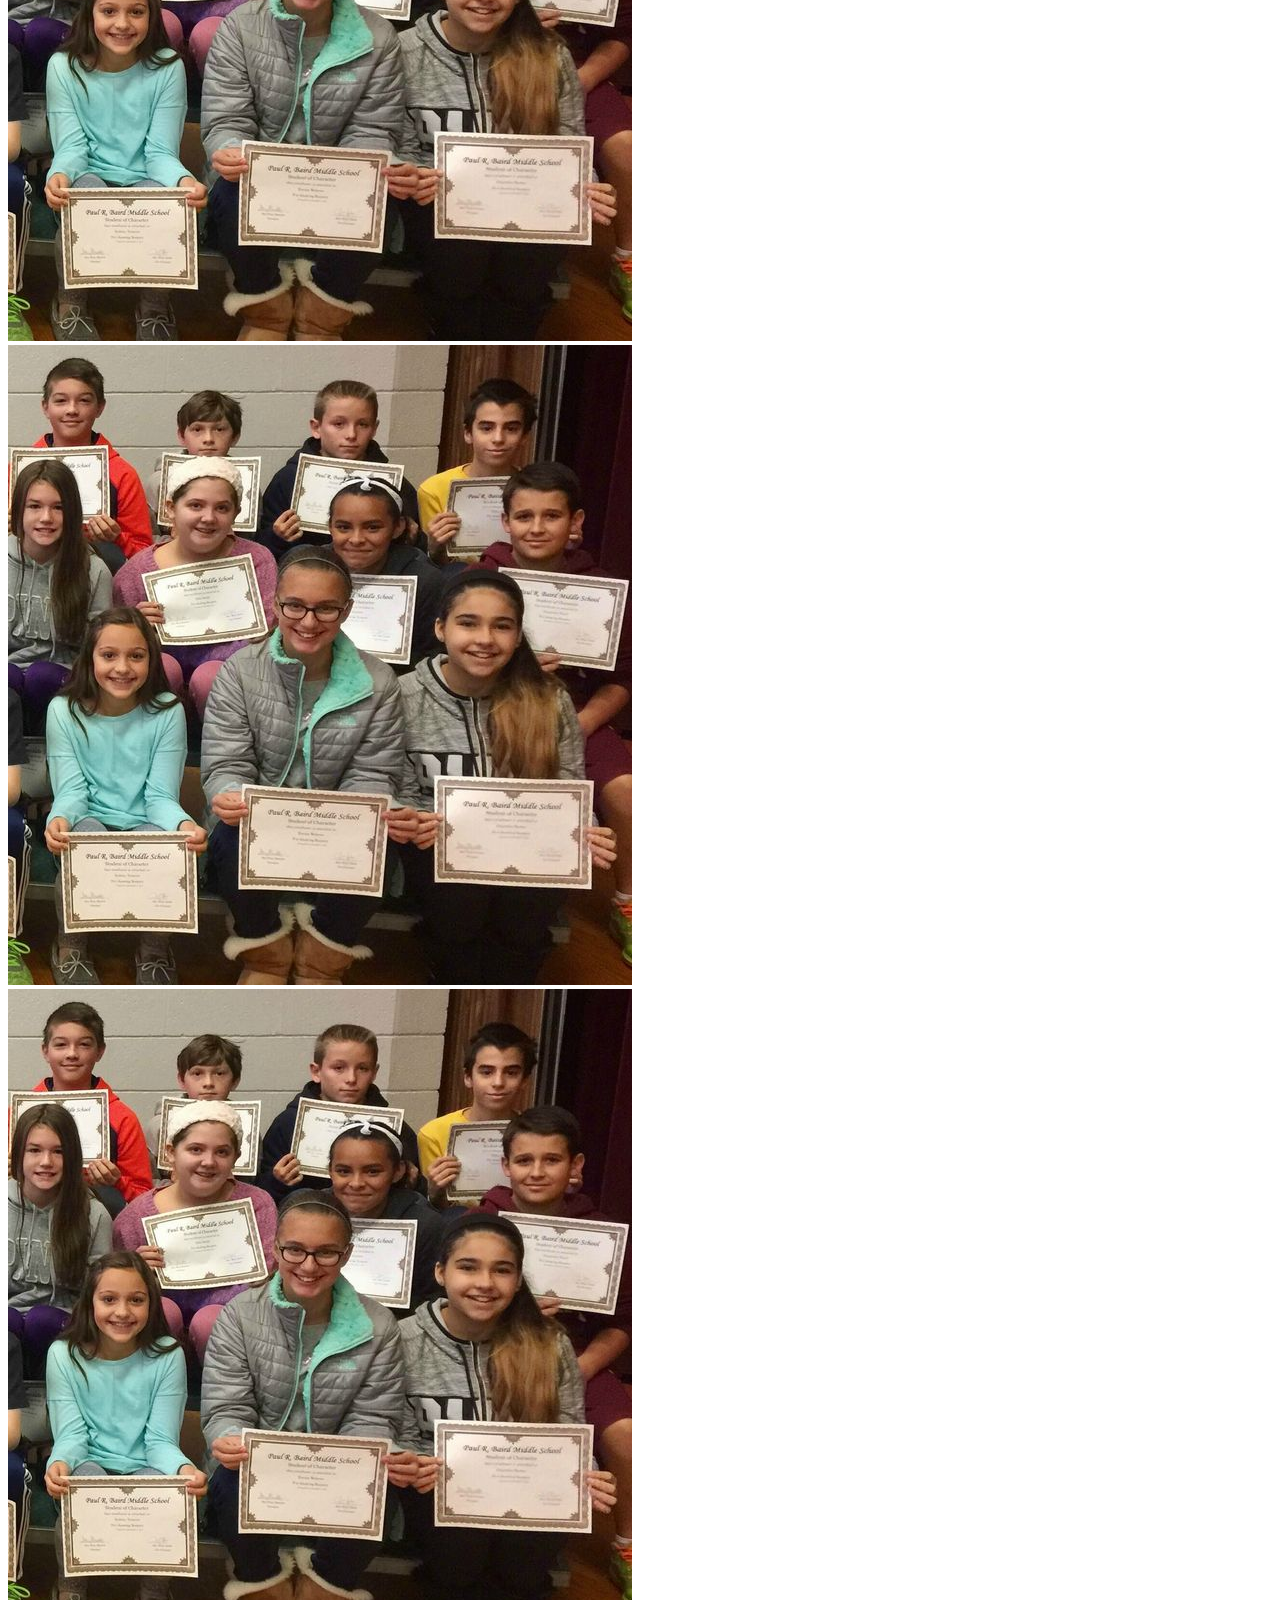
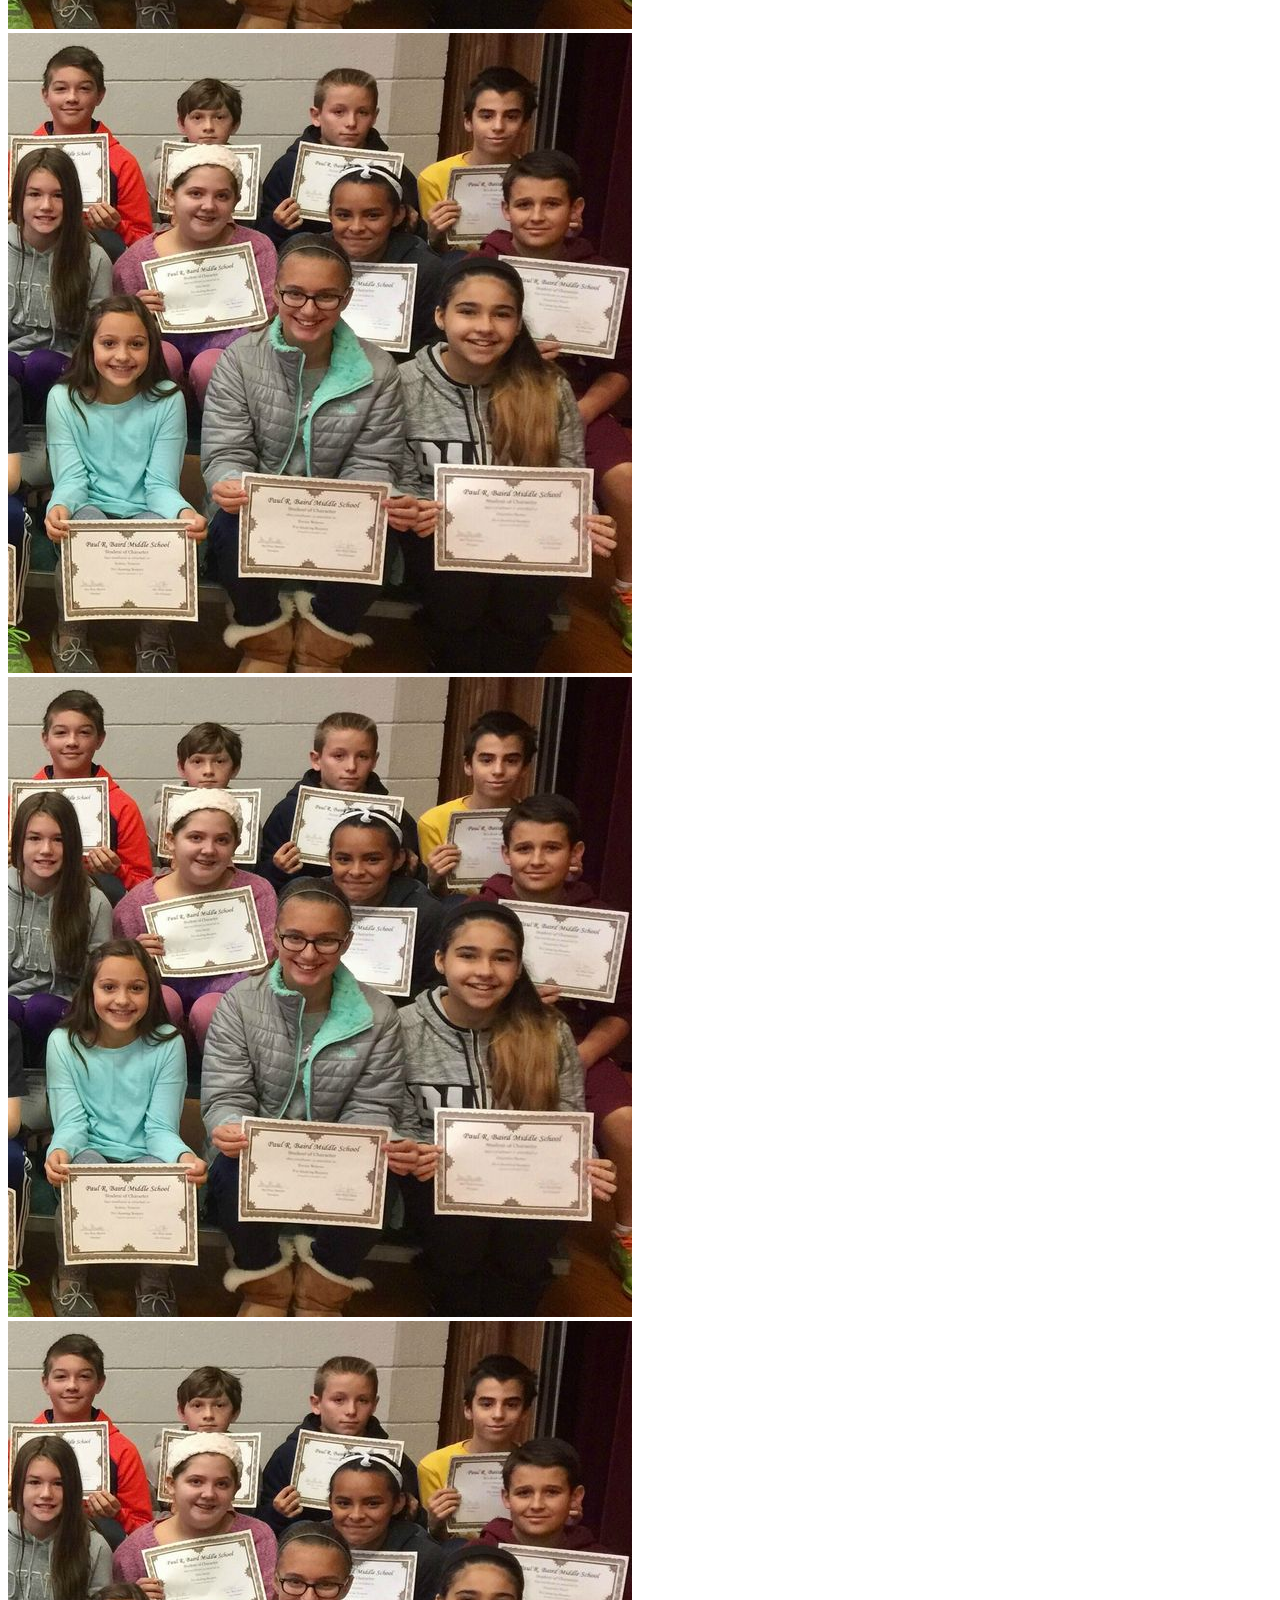
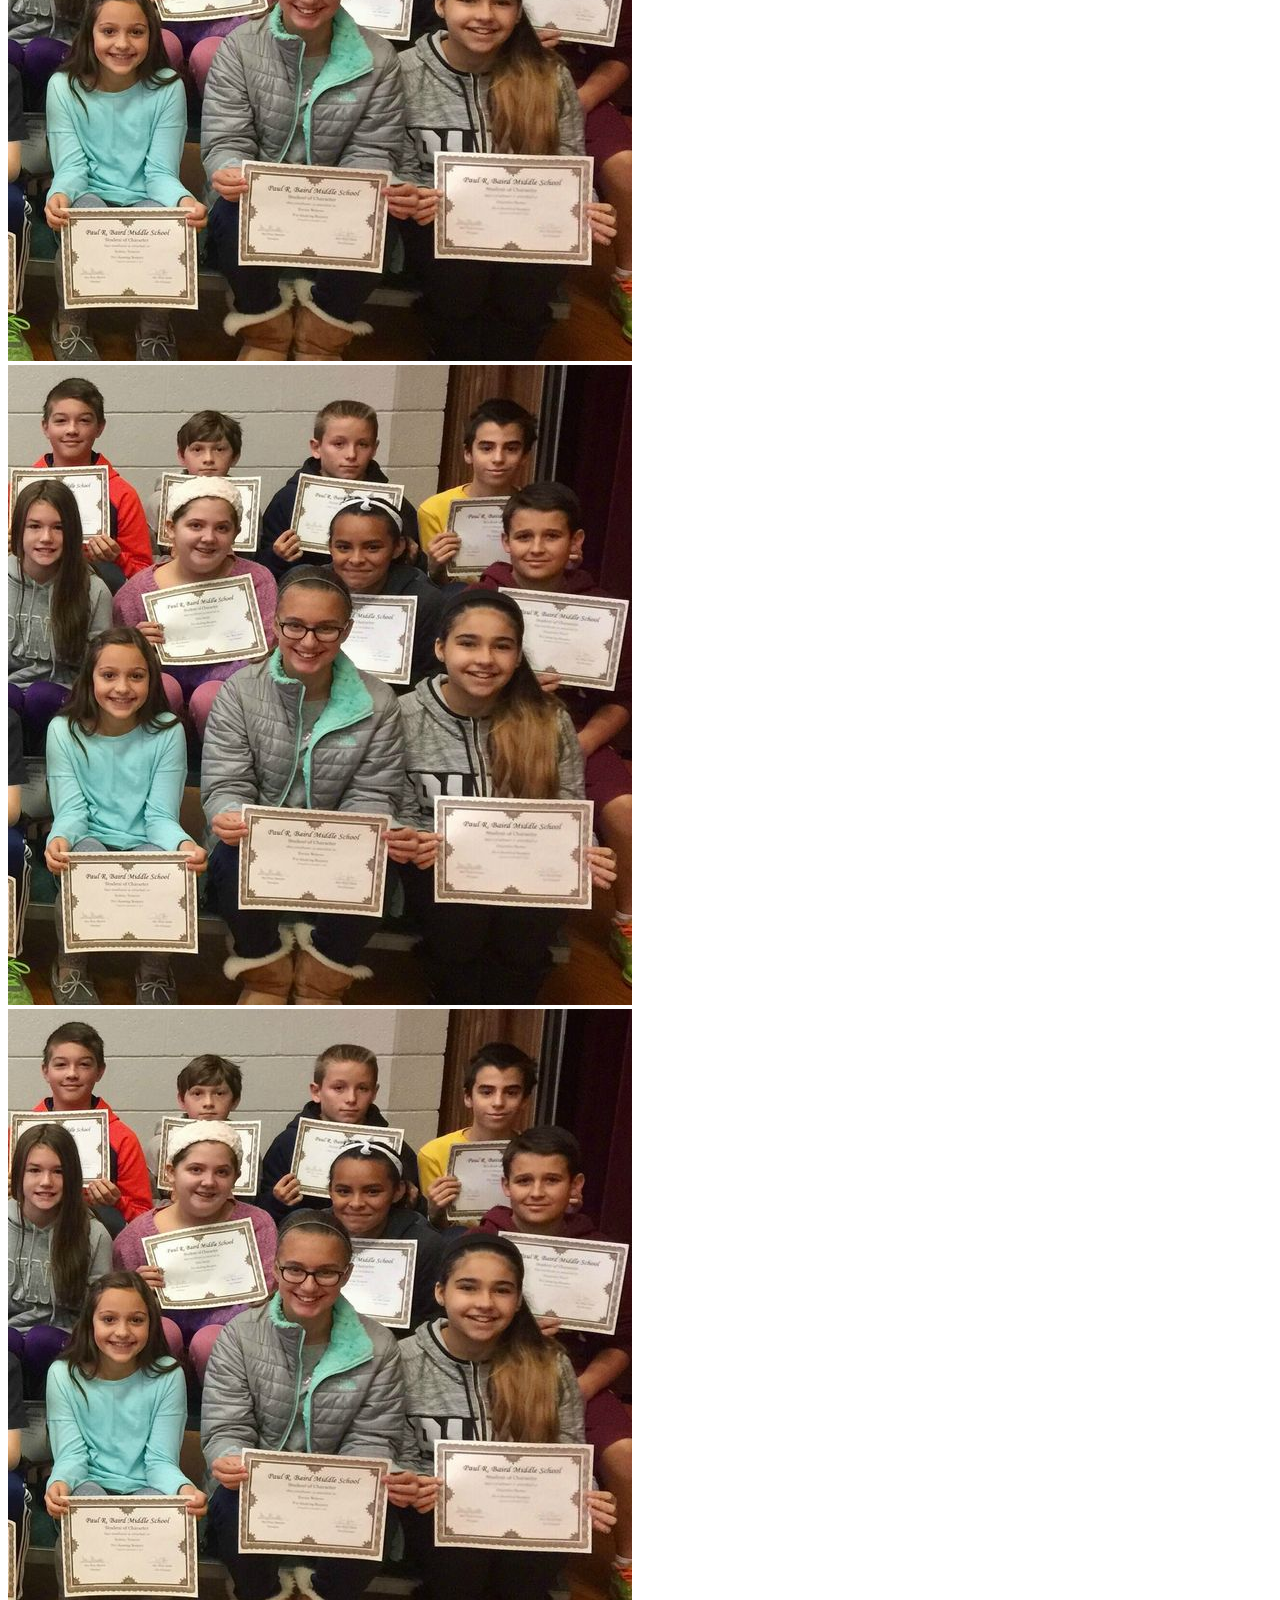
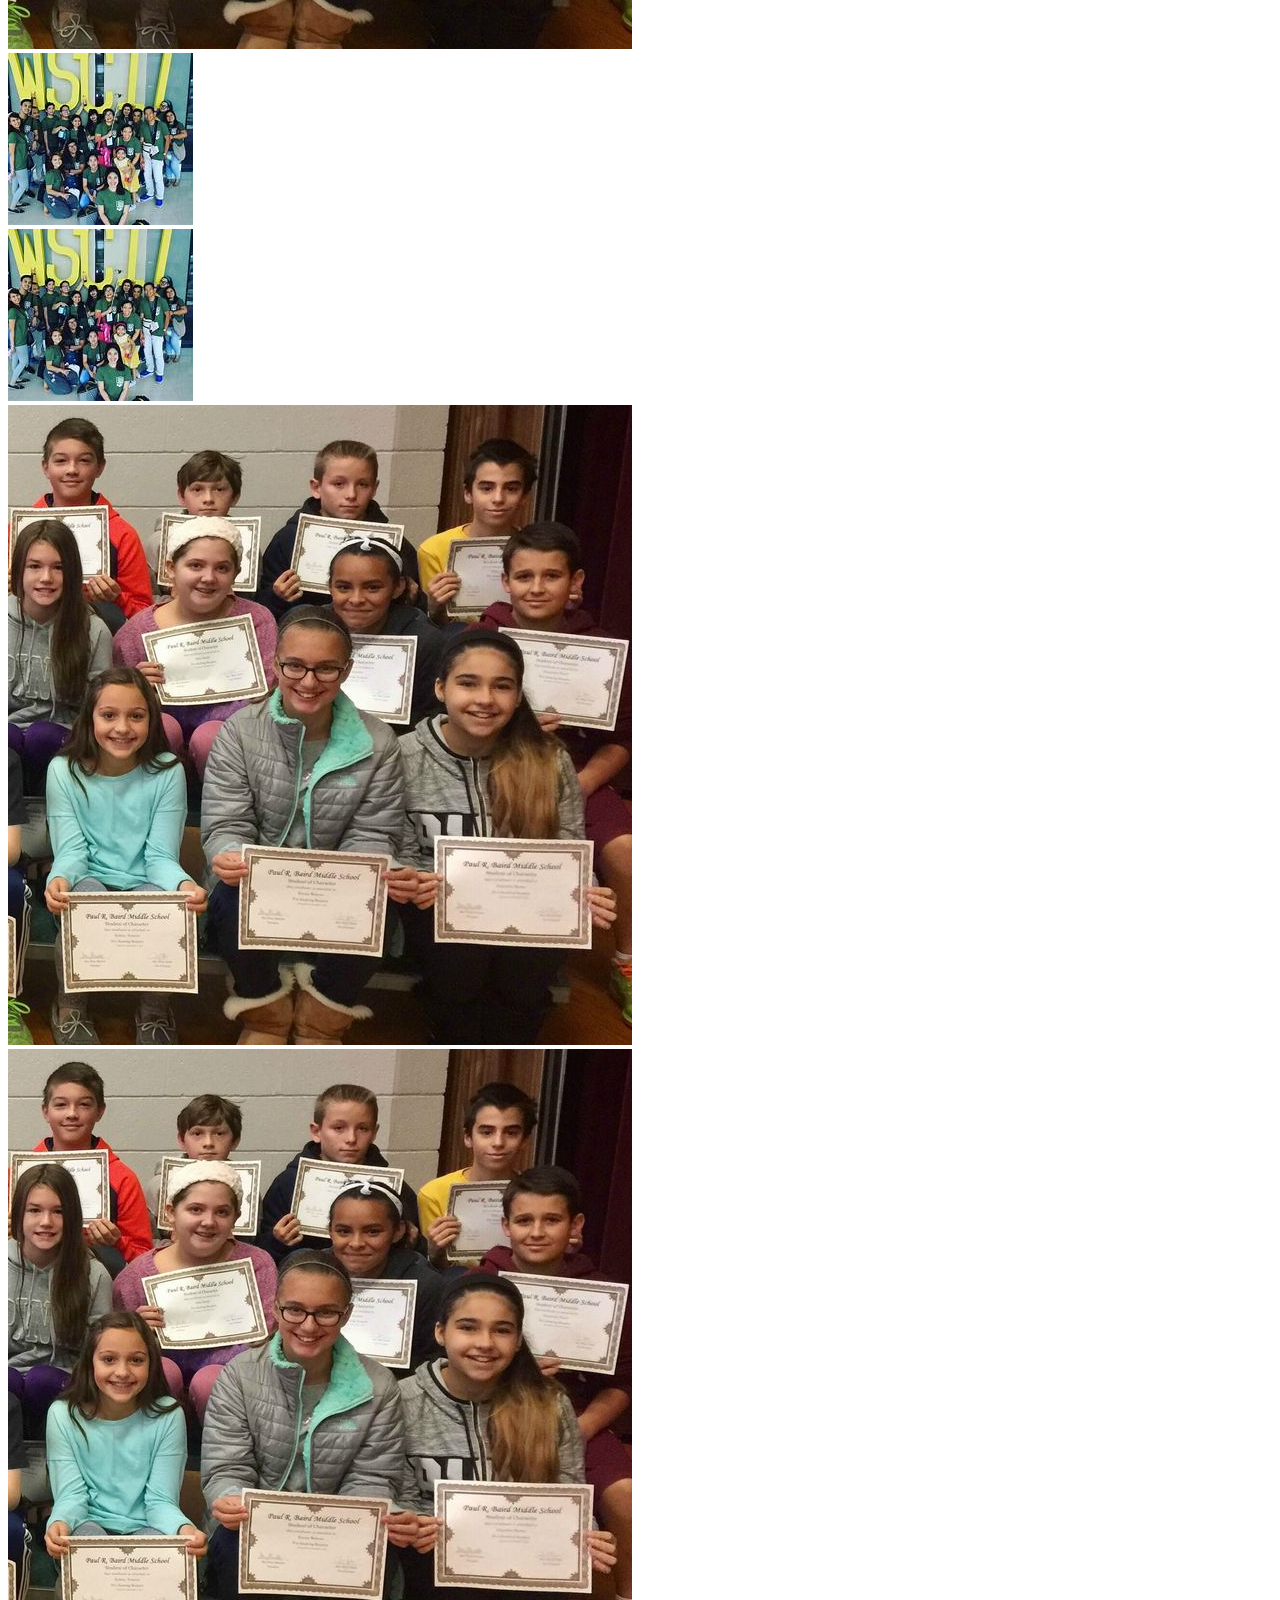
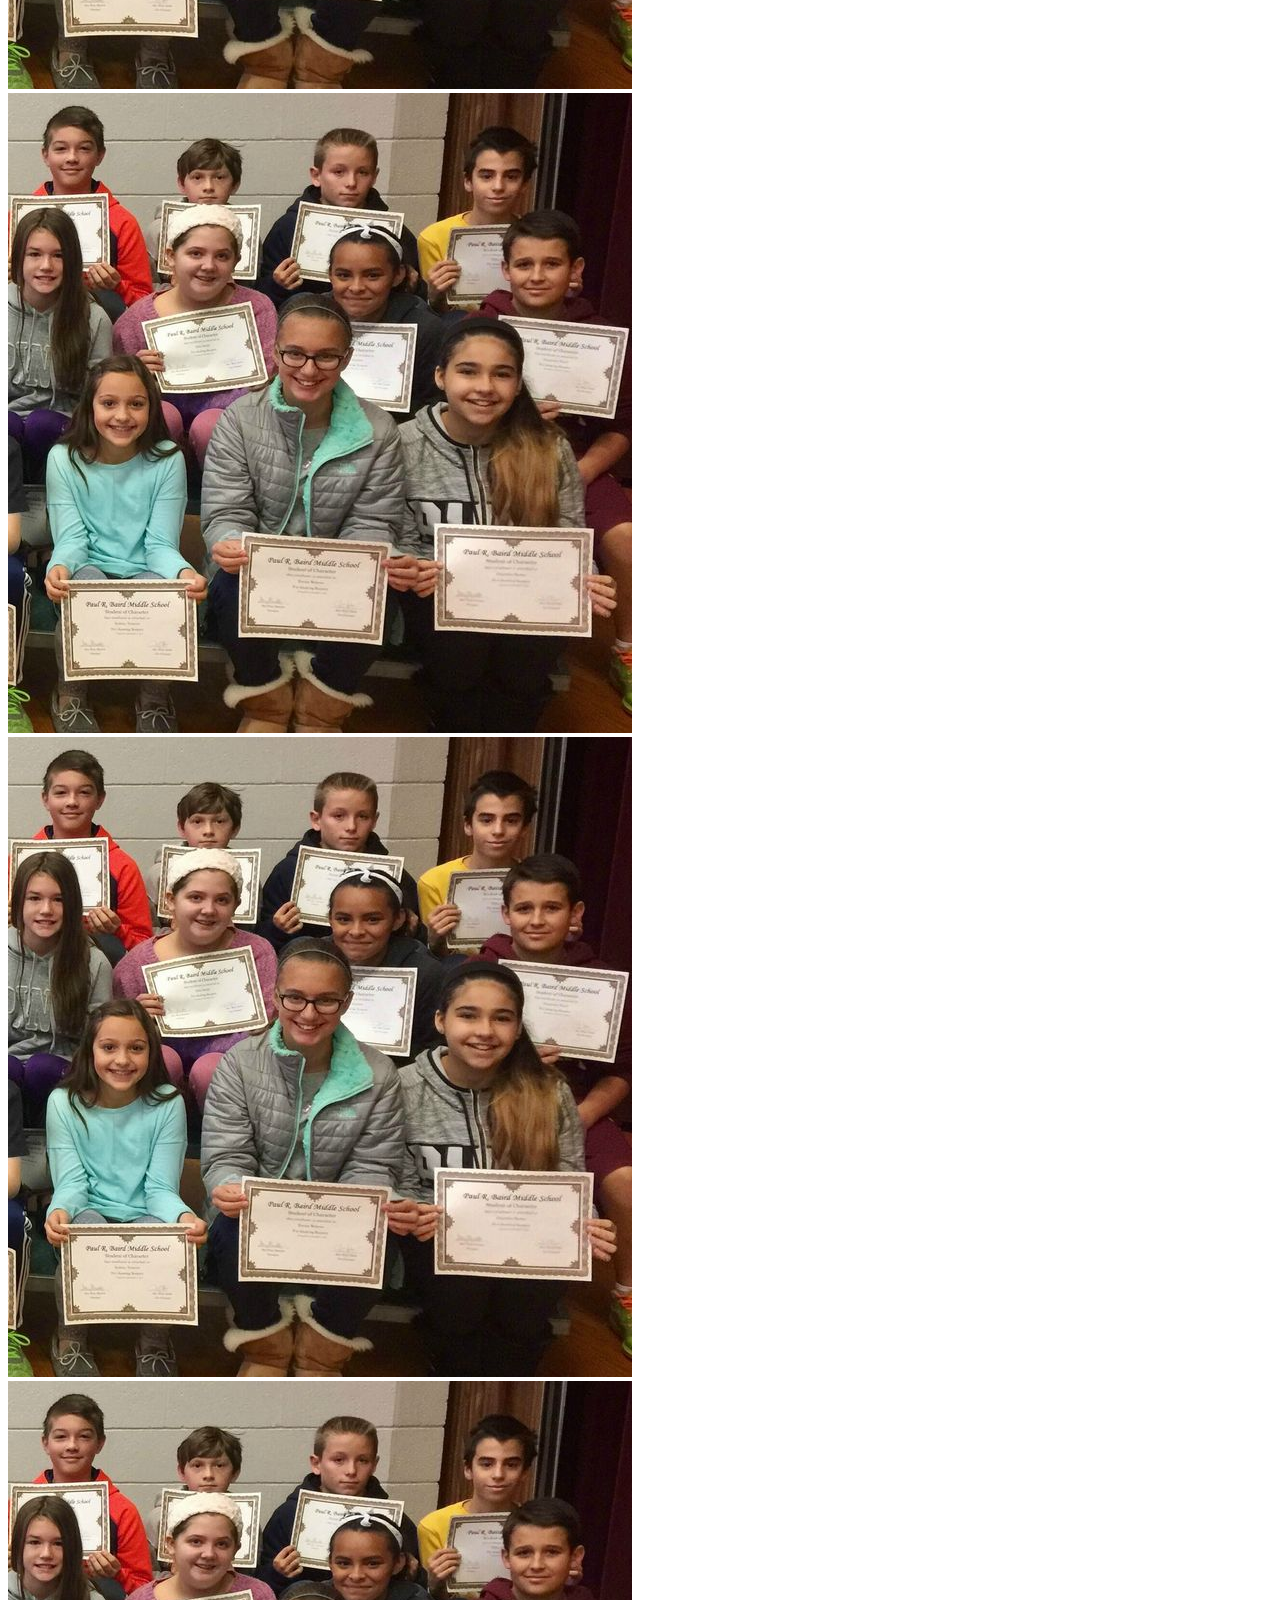
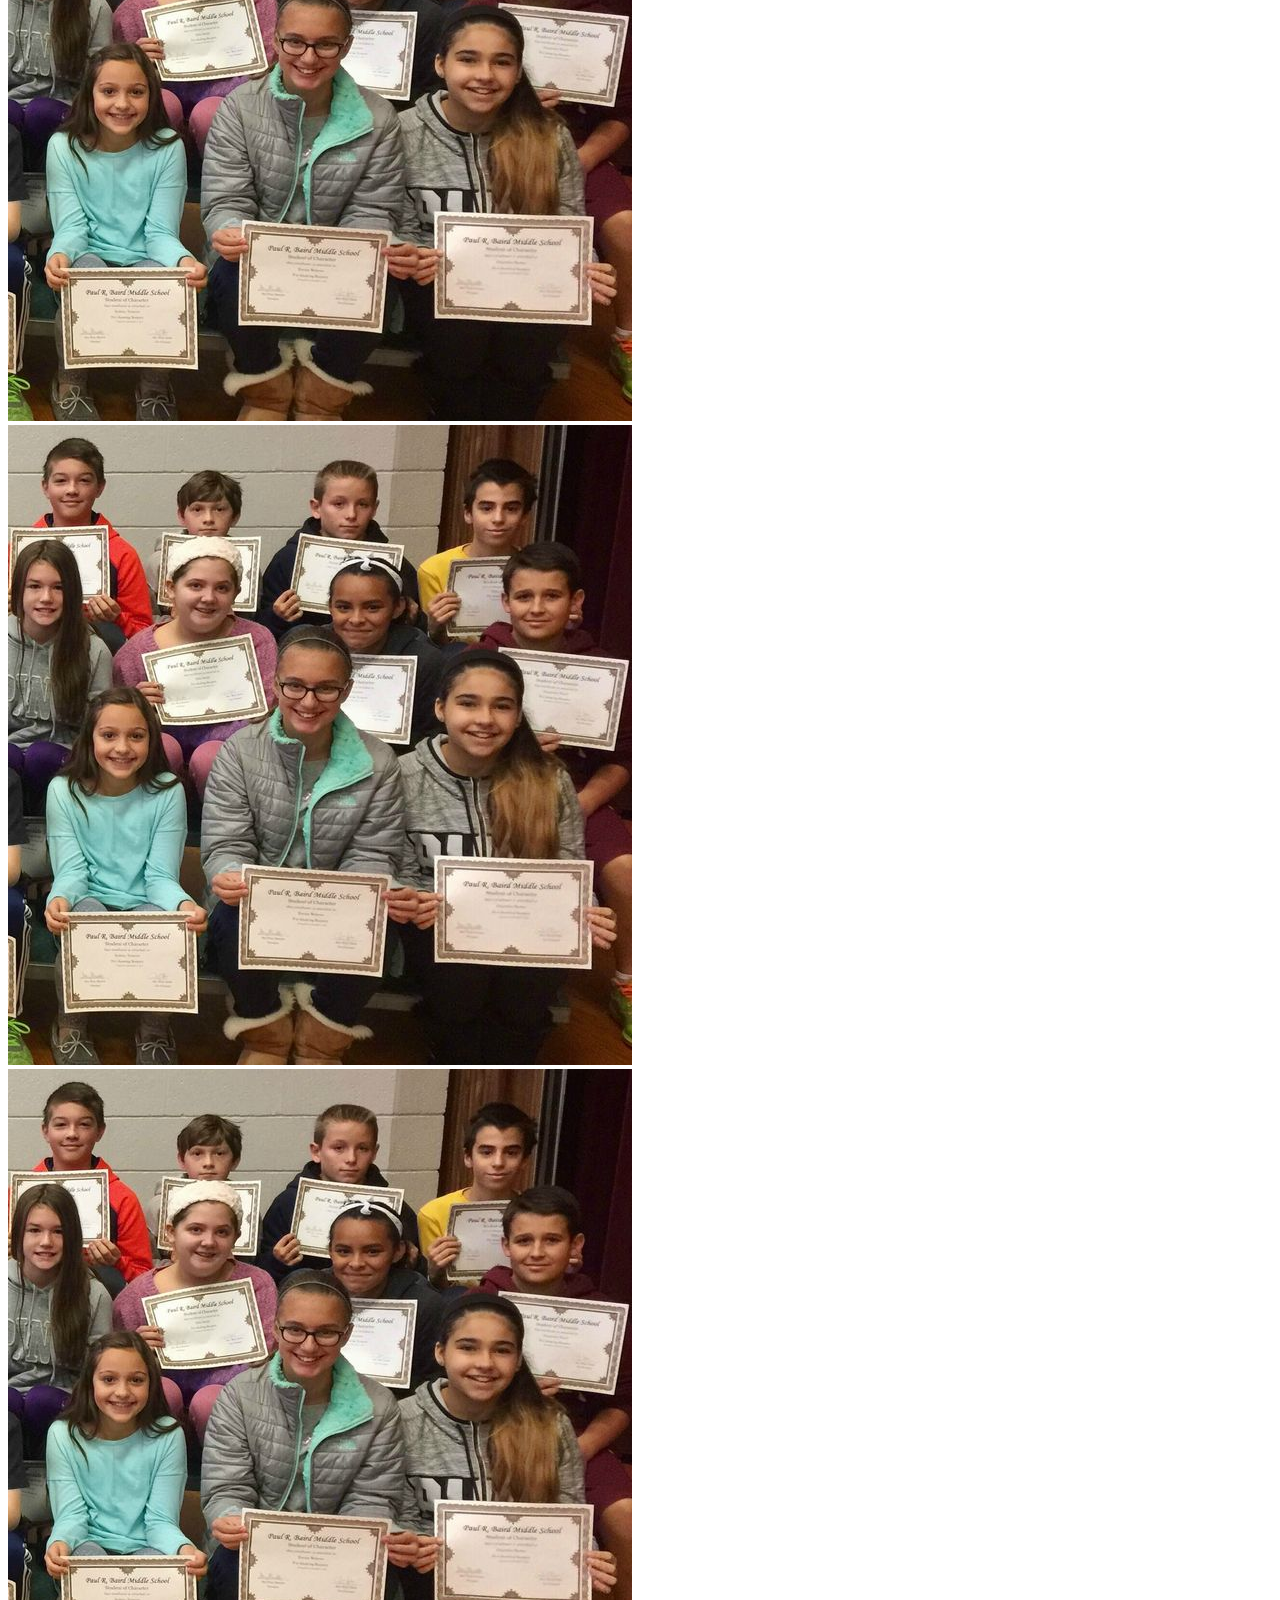
<file: eventgallery3.html>
<!DOCTYPE html>
<html>
    <head>
            <title>Bootstrap Project</title>
        
        <!-- for icon -->
    <link href="./img/navigation/lg2.png" rel="icon" type="image/png" sizes="18px"/>
    
          <!-- bootstrap css1 js2 -->
    <link href="https://cdn.jsdelivr.net/npm/bootstrap@5.1.3/dist/css/bootstrap.min.css" rel="stylesheet"
    integrity="sha384-1BmE4kWBq78iYhFldvKuhfTAU6auU8tT94WrHftjDbrCEXSU1oBoqyl2QvZ6jIW3" crossorigin="anonymous">

      <!-- fontawesome css1  -->
      <link rel="stylesheet" href="https://cdnjs.cloudflare.com/ajax/libs/font-awesome/6.0.0-beta2/css/all.min.css" integrity="sha512-YWzhKL2whUzgiheMoBFwW8CKV4qpHQAEuvilg9FAn5VJUDwKZZxkJNuGM4XkWuk94WCrrwslk8yWNGmY1EduTA==" crossorigin="anonymous" referrerpolicy="no-referrer" />

      <link href="css/eventgallery.css" rel="stylesheet" type="text/css" />
    </head>
    <body>
        
           <!-- Start Photo Section  -->
      <div class="eventphoto1">

         <!--Start Title Section-->
       <div class="col-9 my-5 mx-auto title ">
        <h2 class="text-uppercase">EVENTS Gallery</h2>
        <hr/>
      <p class="mt-3">Lorem Ipsum is simply dummy text of the printing and typesetting industry.</p>
    </div>
    <!--End Title Section-->

        <div class="container-fulid mx-auto">
            <ul class="breadcrumb text-info text-uppercase col-12 d-flex justify-content-center my-5">

                <li class="bteadcrumb-item mx-2 bteadcrumbs active">all</li>
                <li class="bteadcrumb-item mx-2 bteadcrumbs">2017</li>
                <li class="bteadcrumb-item mx-2 bteadcrumbs">2018</li>
                <li class="bteadcrumb-item mx-2 bteadcrumbs">2019</li>
                <li class="bteadcrumb-item mx-2 bteadcrumbs">2020</li>
                <li class="bteadcrumb-item mx-2 bteadcrumbs">2021</li>


            </ul>

            <div class="row m-4 justify-content-center event1">
                <div class="card col-11 col-lg-3 col-md-4 col-sm-6 g-0 y2018">
                    <img src="img/event/R.jfif" alt="">
                </div>

                <div class="card col-11 col-lg-3 col-md-4 col-sm-6 g-0 y2018">
                    <img src="img/event/R.jfif" alt="">
                </div>

                <div class="card col-11 col-lg-3 col-md-4 col-sm-6 g-0 y2017">
                    <img src="img/event/R.jfif" alt="">
                </div>

                <div class="card col-11 col-lg-3 col-md-4 col-sm-6 g-0 y2017">
                    <img src="img/event/R.jfif" alt="">
                </div>

                <div class="card col-11 col-lg-3 col-md-4 col-sm-6 g-0 y2018">
                    <img src="img/event/R.jfif" alt="">
                </div>

                <div class="card col-11 col-lg-3 col-md-4 col-sm-6 g-0 y2019">
                    <img src="img/event/R.jfif" alt="">
                </div>

                <div class="card col-11 col-lg-3 col-md-4 col-sm-6 g-0 y2019">
                    <img src="img/event/R.jfif" alt="">
                </div>

                <div class="card col-11 col-lg-3 col-md-4 col-sm-6 g-0 y2020">
                    <img src="img/event/R.jfif" alt="">
                </div>
                <div class="card col-11 col-lg-3 col-md-4 col-sm-6 g-0 y2020">
                    <img src="img/event/R.jfif" alt="">
                </div>

                <div class="card col-11 col-lg-3 col-md-4 col-sm-6 g-0 y2021">
                    <img src="img/event/R.jfif" alt="">
                </div>

                <div class="card col-11 col-lg-3 col-md-4 col-sm-6 g-0 y2021">
                    <img src="img/event/R.jfif" alt="">
                </div>

                <div class="card col-11 col-lg-3 col-md-4 col-sm-6 g-0 y2021">
                    <img src="img/event/R.jfif" alt="">
                </div>

                <div class="card col-11 col-lg-3 col-md-4 col-sm-6 g-0 y2018">
                    <img src="img/event/R.jfif" alt="">
                </div>

                <div class="card col-11 col-lg-3 col-md-4 col-sm-6 g-0 y2018">
                    <img src="img/event/R.jfif" alt="">
                </div>

                <div class="card col-11 col-lg-3 col-md-4 col-sm-6 g-0 y2017">
                    <img src="img/event/R.jfif" alt="">
                </div>

                <div class="card col-11 col-lg-3 col-md-4 col-sm-6 g-0 y2017">
                    <img src="img/event/R.jfif" alt="">
                </div>

                <div class="card col-11 col-lg-3 col-md-4 col-sm-6 g-0 y2018">
                    <img src="img/event/R.jfif" alt="">
                </div>

                <div class="card col-11 col-lg-3 col-md-4 col-sm-6 g-0 y2019">
                    <img src="img/event/OIP.jfif" alt="">
                </div>

                <div class="card col-11 col-lg-3 col-md-4 col-sm-6 g-0 y2019">
                    <img src="img/event/OIP.jfif" alt="">
                </div>

                <div class="card col-11 col-lg-3 col-md-4 col-sm-6 g-0 y2020">
                    <img src="img/event/R.jfif" alt="">
                </div>
                <div class="card col-11 col-lg-3 col-md-4 col-sm-6 g-0 y2020">
                    <img src="img/event/R.jfif" alt="">
                </div>

                <div class="card col-11 col-lg-3 col-md-4 col-sm-6 g-0 y2021">
                    <img src="img/event/R.jfif" alt="">
                </div>

                <div class="card col-11 col-lg-3 col-md-4 col-sm-6 g-0 y2021">
                    <img src="img/event/R.jfif" alt="">
                </div>

                <div class="card col-11 col-lg-3 col-md-4 col-sm-6 g-0 y2021">
                    <img src="img/event/R.jfif" alt="">
                </div>

                <div class="card col-11 col-lg-3 col-md-4 col-sm-6 g-0 y2018">
                    <img src="img/event/R.jfif" alt="">
                </div>

                <div class="card col-11 col-lg-3 col-md-4 col-sm-6 g-0 y2018">
                    <img src="img/event/R.jfif" alt="">
                </div>

                <div class="card col-11 col-lg-3 col-md-4 col-sm-6 g-0 y2017">
                    <img src="img/event/R.jfif" alt="">
                </div>

                <div class="card col-11 col-lg-3 col-md-4 col-sm-6 g-0 y2017">
                    <img src="img/event/R.jfif" alt="">
                </div>

                <div class="card col-11 col-lg-3 col-md-4 col-sm-6 g-0 y2018">
                    <img src="img/event/R.jfif" alt="">
                </div>

                <div class="card col-11 col-lg-3 col-md-4 col-sm-6 g-0 y2019">
                    <img src="img/event/R.jfif" alt="">
                </div>

                <div class="card col-11 col-lg-3 col-md-4 col-sm-6 g-0 y2019">
                    <img src="img/event/R.jfif" alt="">
                </div>

                <div class="card col-11 col-lg-3 col-md-4 col-sm-6 g-0 y2020">
                    <img src="img/event/R.jfif" alt="">
                </div>
                <div class="card col-11 col-lg-3 col-md-4 col-sm-6 g-0 y2020">
                    <img src="img/event/R.jfif" alt="">
                </div>

                <div class="card col-11 col-lg-3 col-md-4 col-sm-6 g-0 y2021">
                    <img src="img/event/R.jfif" alt="">
                </div>

                <div class="card col-11 col-lg-3 col-md-4 col-sm-6 g-0 y2021">
                    <img src="img/event/R.jfif" alt="">
                </div>

                <div class="card col-11 col-lg-3 col-md-4 col-sm-6 g-0 y2021">
                    <img src="img/event/R.jfif" alt="">
                </div>

                <div class="card col-11 col-lg-3 col-md-4 col-sm-6 g-0 y2018">
                    <img src="img/event/R.jfif" alt="">
                </div>

                <div class="card col-11 col-lg-3 col-md-4 col-sm-6 g-0 y2018">
                    <img src="img/event/R.jfif" alt="">
                </div>

                <div class="card col-11 col-lg-3 col-md-4 col-sm-6 g-0 y2017">
                    <img src="img/event/OIP.jfif" alt="">
                </div>

                <div class="card col-11 col-lg-3 col-md-4 col-sm-6 g-0 y2017">
                    <img src="img/event/R.jfif" alt="">
                </div>

                <div class="card col-11 col-lg-3 col-md-4 col-sm-6 g-0 y2018">
                    <img src="img/event/R.jfif" alt="">
                </div>

                <div class="card col-11 col-lg-3 col-md-4 col-sm-6 g-0 y2019">
                    <img src="img/event/R.jfif" alt="">
                </div>

                <div class="card col-11 col-lg-3 col-md-4 col-sm-6 g-0 y2019">
                    <img src="img/event/R.jfif" alt="">
                </div>

                <div class="card col-11 col-lg-3 col-md-4 col-sm-6 g-0 y2020">
                    <img src="img/event/R.jfif" alt="">
                </div>
                <div class="card col-11 col-lg-3 col-md-4 col-sm-6 g-0 y2020">
                    <img src="img/event/R.jfif" alt="">
                </div>

                <div class="card col-11 col-lg-3 col-md-4 col-sm-6 g-0 y2021">
                    <img src="img/event/R.jfif" alt="">
                </div>

                <div class="card col-11 col-lg-3 col-md-4 col-sm-6 g-0 y2021">
                    <img src="img/event/R.jfif" alt="">
                </div>

                <div class="card col-11 col-lg-3 col-md-4 col-sm-6 g-0 y2021">
                    <img src="img/event/R.jfif" alt=""/>
                    </div>

                <div class="card col-11 col-lg-3 col-md-4 col-sm-6 g-0 y2018">
                    <img src="img/event/R.jfif" alt="">
                </div>

                <div class="card col-11 col-lg-3 col-md-4 col-sm-6 g-0 y2018">
                    <img src="img/event/R.jfif" alt="">
                </div>

                <div class="card col-11 col-lg-3 col-md-4 col-sm-6 g-0 y2017">
                    <img src="img/event/R.jfif" alt="">
                </div>

                <div class="card col-11 col-lg-3 col-md-4 col-sm-6 g-0 y2017">
                    <img src="img/event/R.jfif" alt="">
                </div>

                <div class="card col-11 col-lg-3 col-md-4 col-sm-6 g-0 y2018">
                    <img src="img/event/R.jfif" alt="">
                </div>

                <div class="card col-11 col-lg-3 col-md-4 col-sm-6 g-0 y2019">
                    <img src="img/event/R.jfif" alt="">
                </div>

                <div class="card col-11 col-lg-3 col-md-4 col-sm-6 g-0 y2019">
                    <img src="img/event/R.jfif" alt="">
                </div>

                <div class="card col-11 col-lg-3 col-md-4 col-sm-6 g-0 y2020">
                    <img src="img/event/R.jfif" alt="">
                </div>
                <div class="card col-11 col-lg-3 col-md-4 col-sm-6 g-0 y2020">
                    <img src="img/event/R.jfif" alt="">
                </div>

                <div class="card col-11 col-lg-3 col-md-4 col-sm-6 g-0 y2021">
                    <img src="img/event/R.jfif" alt="">
                </div>

                <div class="card col-11 col-lg-3 col-md-4 col-sm-6 g-0 y2021">
                    <img src="img/event/R.jfif" alt="">
                </div>

                <div class="card col-11 col-lg-3 col-md-4 col-sm-6 g-0 y2021">
                    <img src="img/event/R.jfif" alt="">
                </div>
            </div>



            </div>



            </div>

            
        </div>
    </div>
      <!-- End Photo Section  -->


 <!-- bootstrp css1 js2 -->
 <script src="https://cdn.jsdelivr.net/npm/@popperjs/core@2.10.2/dist/umd/popper.min.js"
 integrity="sha384-7+zCNj/IqJ95wo16oMtfsKbZ9ccEh31eOz1HGyDuCQ6wgnyJNSYdrPa03rtR1zdB"
 crossorigin="anonymous"></script>
<script src="https://cdn.jsdelivr.net/npm/bootstrap@5.1.3/dist/js/bootstrap.min.js"
 integrity="sha384-QJHtvGhmr9XOIpI6YVutG+2QOK9T+ZnN4kzFN1RtK3zEFEIsxhlmWl5/YESvpZ13"
 crossorigin="anonymous"></script>
   <!-- jquery js1  -->
   <!-- <script src="https://code.jquery.com/jquery-3.6.0.min.js" type="text/javascript"></script> -->
   <script src="https://code.jquery.com/jquery-3.6.0.min.js" type="text/javascript"></script>

   
  <script src="jquery/jqapp.js" type="text/javascript"></script>
    </body>
</html>
</file>
<file: css/eventgallery.css>
.title{
   
    text-align: center;
margin:0 auto;
}
.title h2{
    display: inline;
    font-size: 2rem;
    margin: 10px 0 0 ;
    padding:0 10px 10px;
    border-bottom: 4px solid #012a4a;
}
.title hr{
    margin: 14px 0 0;
    
}
.title p{
    font-size: 1.2rem;

}

.card{
    cursor: pointer;

    position:relative;

    transition:0.4s;

    object-fit: cover;
}

.card:hover img{
    transform: scale(0.98);
}


.showphotos{
    width: 100%;
    height: 100%;
    background-color:rgba(0,0,0,0.8) ;
    

    position:absolute;
    top:0px;
    left: 0px;

    z-index: 100;

    display: flex;
    justify-content: center;
    align-items: center;
}

.showphotos img{
     width: 60%;
     height: 60%;
     object-fit: cover;

}
.showphotos:hover img{
    transform:scale(1);
}
.bteadcrumbs{
    padding: 5px 20px;
    border-radius: 5px;
    cursor:pointer;
    user-select: none;
    box-shadow: 0 0 5px rgba(65, 122, 232,0.3);
}

.bteadcrumbs.active{
    background-color: rgba(65, 122, 232,0.3);
    color: #fff;
    text-shadow: 0 0 5px #fff,
    0 0 10px #fff,
    0 0 20px #fff,
    0 0 30px #fff,
    0 0 40px #fff;
    text-transform: uppercase;
    letter-spacing: 2px;
}
</file>
